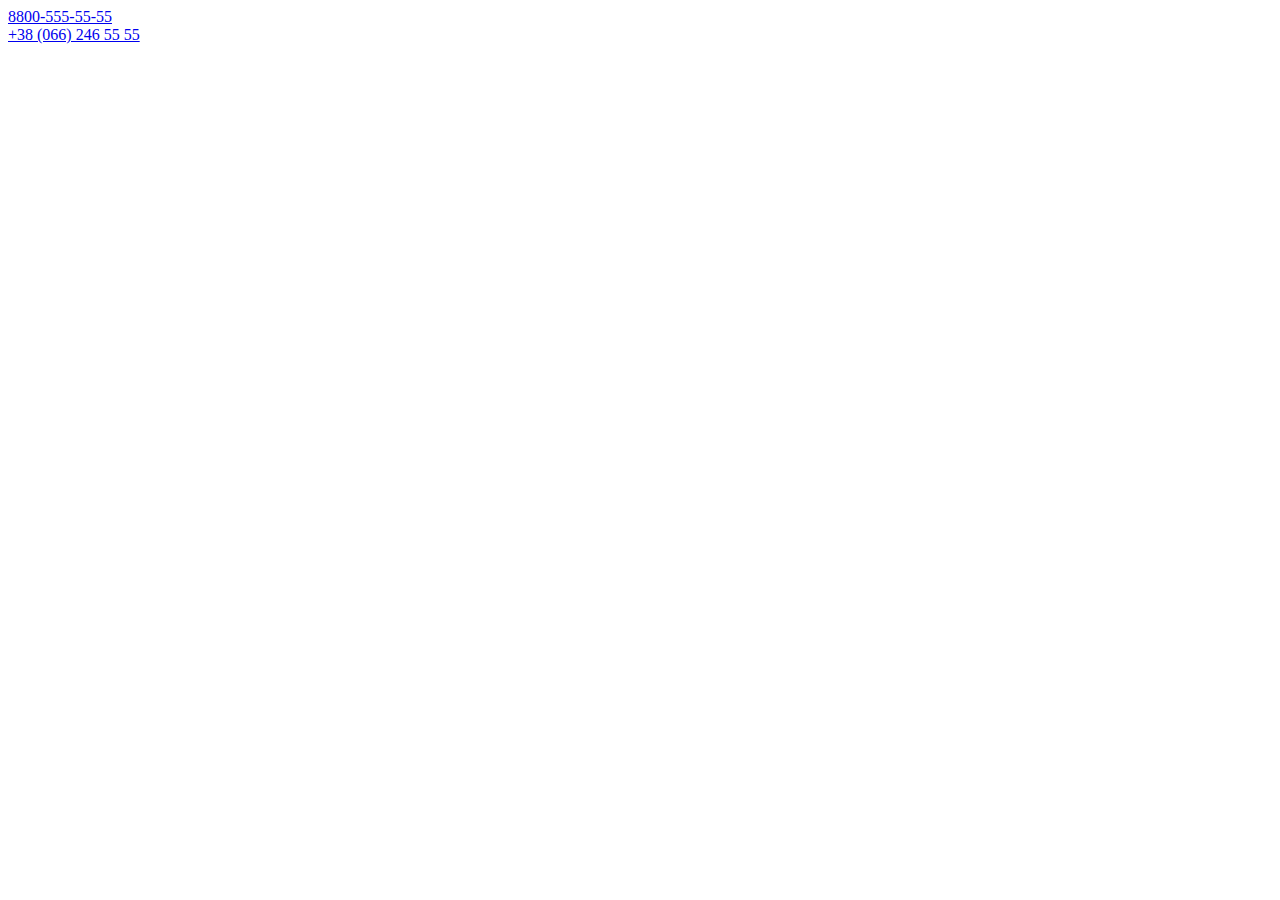
<file: examples/phone.html>
<!doctype html>
<html lang="ru">
<head>
    <meta charset="UTF-8">
    <meta name="viewport"
          content="width=device-width, user-scalable=no, initial-scale=1.0, maximum-scale=1.0, minimum-scale=1.0">
    <meta http-equiv="X-UA-Compatible" content="ie=edge">
    <title>Условие в телефоне</title>
</head>
<body>
<div class="tel">8800-555-55-55</div>
<div class="tel">+38 (066) 246 55 55</div>

<script src="../js/jquery.min.js"></script>
<script src="../js/maskform.js"></script>
<script src="../js/modules.js"></script>

</body>
</html>
</file>
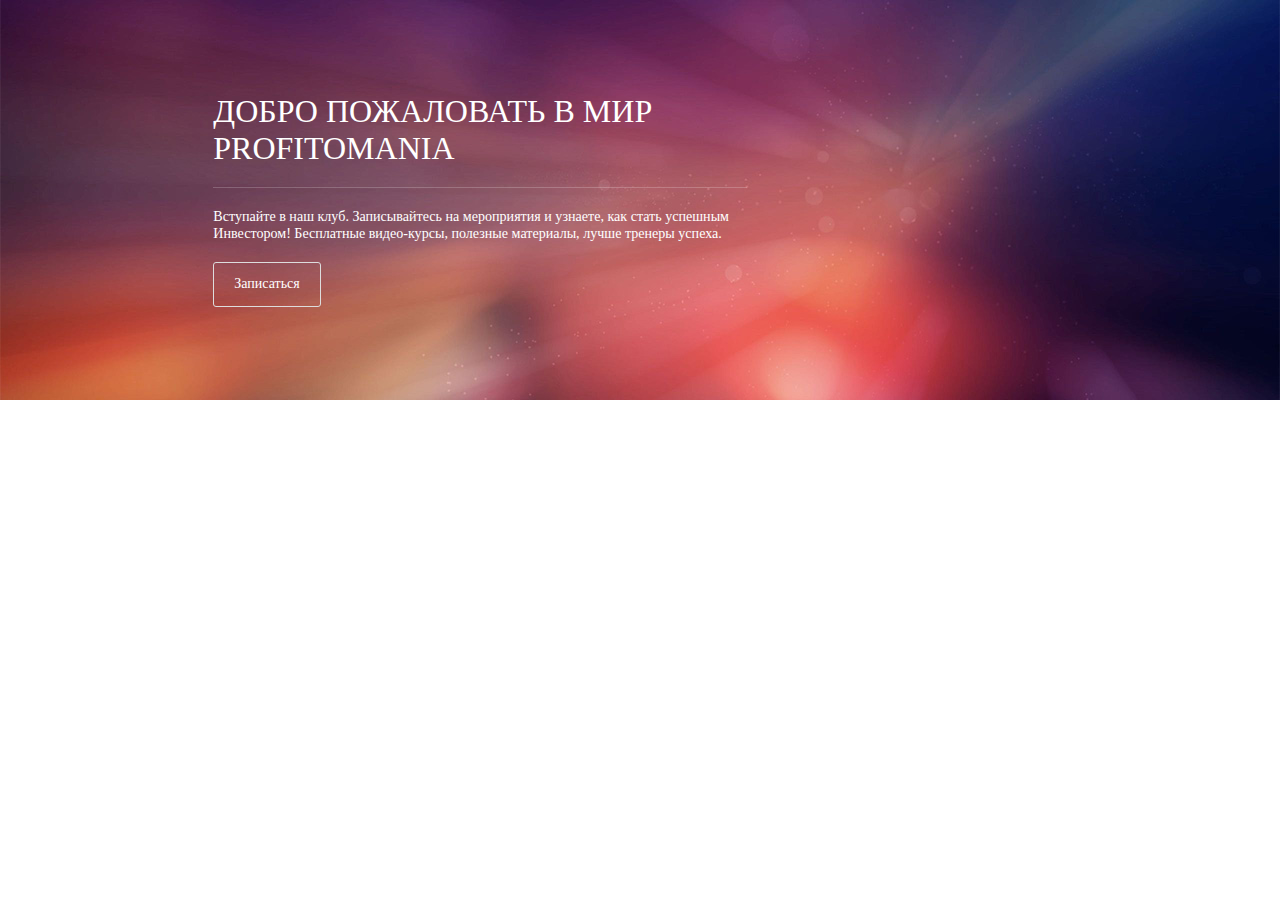
<file: examples/slider-animate.html>
<!doctype html>
<html lang="ru">
<head>
    <meta charset="UTF-8">
    <meta name="viewport"
          content="width=device-width, user-scalable=no, initial-scale=1.0, maximum-scale=1.0, minimum-scale=1.0">
    <meta http-equiv="X-UA-Compatible" content="ie=edge">
    <title>Слайдер анимация</title>
    <link rel="stylesheet" href="../css/jflex.css">
    <link rel="stylesheet" href="../css/modules.scss">
</head>
<body>
<div class="page-slideshow jslider slidex hidecontrols nopaginator clr" data-slider-effect="slidex">
    <div class="slider-content">
        <div class="pn-control m-hide" style="display: block; opacity: 0;"><a class="pn prev" href="#"></a><a
                class="pn next" href="#"></a></div>
        <div class="block block block-views" id="block-views-blocks-block-5">


            <div class="content">
                <div class="view view-blocks view-id-blocks view-display-id-block_5 view-dom-id-f9d67f67d49fa00eb91b23eb8d877553">


                    <div class="view-content">
                        <div class="views-row views-row-1 views-row-odd views-row-first">
                            <div class="slide bg-to h400 node node-slideshow"
                                 style="background-image: url('img/slide-animate/slideshowbg1.jpg'); position: absolute; top: 0px; left: 0px; display: block; z-index: 0;">
                                <span property="dc:title" content="Первый слайд" class="rdf-meta element-hidden"></span><span
                                    property="sioc:num_replies" content="0" datatype="xsd:integer"
                                    class="rdf-meta element-hidden"></span>

                                <div class="row table middle">
                                    <div class="col w2">&nbsp;</div>

                                    <div class="col w5 h400">
                                        <div class="ucase t_white bold biggest mb20"
                                        data-animation="fadeIn"
                                        >Добро пожаловать в мир
                                            ProfitoMania
                                        </div>

                                        <hr class="s_white">
                                        <div class="t_white small mb20"
                                             data-animation="slideDown"
                                             data-delay="1000"
                                             data-speed="1000"
                                        >Вступайте в наш клуб. Записывайтесь на
                                            мероприятия и узнаете, как стать успешным Инвестором! Бесплатные
                                            видео-курсы, полезные материалы, лучше тренеры успеха.
                                        </div>
                                        <a class="btn simple t_white bold">Записаться</a></div>

                                    <div class="col w5">&nbsp;</div>
                                </div>

                                <p></p>


                            </div>
                        </div>
                        <div class="views-row views-row-2 views-row-even views-row-last">
                            <div class="slide bg-to h400 node node-slideshow"
                                 style="background-image: url('img/slide-animate/slideshowbg2.jpg'); position: absolute; top: 0px; left: 0px; display: block; z-index: 1;">
                                <span property="dc:title" content="Второй слайд" class="rdf-meta element-hidden"></span><span
                                    property="sioc:num_replies" content="0" datatype="xsd:integer"
                                    class="rdf-meta element-hidden"></span>

                                <div class="row table middle">
                                    <div class="col w2">&nbsp;</div>

                                    <div class="col w5 h400">
                                        <div class="ucase t_white bold biggest mb20"
                                            data-animation="fadeOut"

                                        >Тренинги и Вебинары</div>

                                        <hr class="s_white">
                                        <div class="t_white small mb20"
                                             data-animation="slideUp"
                                             data-delay="1000"
                                             data-speed="1000"
                                        >Мы изменим ваше представление об инвестициях в
                                            Интернете. Мы передадим свой опыт и знания всем желающим.
                                        </div>
                                        <div class="t_white small mb20">Мы изменим ваше представление об инвестициях в
                                            Интернете. Мы передадим свой опыт и знания всем желающим.
                                        </div>
                                        <a class="btn simple t_white bold">Об основателях</a>

                                    </div>

                                    <div class="col w5">&nbsp;</div>
                                </div>


                            </div>
                        </div>
                    </div>


                </div>
            </div>
        </div>
    </div>
   <!-- <div class="slider-controls">
        <div class="control-slide">
            <div class="hide">0</div>
        </div>
        <div class="control-slide active">
            <div class="hide">1</div>
        </div>
    </div>-->

</div>

<!--<div class="page-slideshow jslider slidex hidecontrols nopaginator clr" data-slider-effect="slidex">
    <div class="slider-content">
        <div class="block block block-views" id="block-views-blocks-block-5">


            <div class="content">
                <div class="view view-blocks view-id-blocks view-display-id-block_5 view-dom-id-f9d67f67d49fa00eb91b23eb8d877553">


                    <div class="view-content">
                        <div class="views-row views-row-1 views-row-odd views-row-first">
                            <div class="slide bg-to h400 node node-slideshow">
                                    <span property="dc:title" content="Первый слайд"
                                          class="rdf-meta element-hidden"></span><span property="sioc:num_replies"
                                                                                       content="0"
                                                                                       datatype="xsd:integer"
                                                                                       class="rdf-meta element-hidden"></span>

                                <div class="row table middle">
                                    <div class="col w2">&nbsp;</div>

                                    <div class="col w5 h400">
                                        <div class="ucase t_white bold biggest mb20">Добро пожаловать в мир
                                            ProfitoMania
                                        </div>

                                        <hr class="s_white"/>
                                        <div class="t_white small mb20">Вступайте в наш клуб. Записывайтесь на
                                            мероприятия и узнаете, как стать успешным Инвестором! Бесплатные
                                            видео-курсы, полезные материалы, лучше тренеры успеха.
                                        </div>
                                        <a class="btn simple t_white bold">Записаться</a></div>

                                    <div class="col w5">&nbsp;</div>
                                </div>

                                <p><img class="bg" src="img/slide-animate/slideshowbg1.jpg" width="1280"
                                        height="400"/></p>


                            </div>
                        </div>
                        <div class="views-row views-row-2 views-row-even views-row-last">
                            <div class="slide bg-to h400 node node-slideshow">
                                    <span property="dc:title" content="Второй слайд"
                                          class="rdf-meta element-hidden"></span><span property="sioc:num_replies"
                                                                                       content="0"
                                                                                       datatype="xsd:integer"
                                                                                       class="rdf-meta element-hidden"></span>

                                <div class="row table middle">
                                    <div class="col w2">&nbsp;</div>

                                    <div class="col w5 h400">
                                        <div class="ucase t_white bold biggest mb20">Тренинги и Вебинары</div>

                                        <hr class="s_white"/>
                                        <div class="t_white small mb20">Мы изменим ваше представление об инвестициях
                                            в Интернете. Мы передадим свой опыт и знания всем желающим.
                                        </div>
                                        <a class="btn simple t_white bold">Об основателях</a></div>

                                    <div class="col w5">&nbsp;</div>
                                </div>
                                <img class="bg" src="img/slide-animate/slideshowbg2.jpg" width="1280"
                                     height="400"/>


                            </div>
                        </div>
                    </div>


                </div>
            </div>
        </div>
    </div>
</div>-->


<script src="../js/jquery.min.js"></script>
<script src="../js/jquery.swipe.js"></script>
<script src="../js/jslider.js"></script>
<script>


    $(document).ready(function () {

    });



</script>
</body>
</html>
</file>
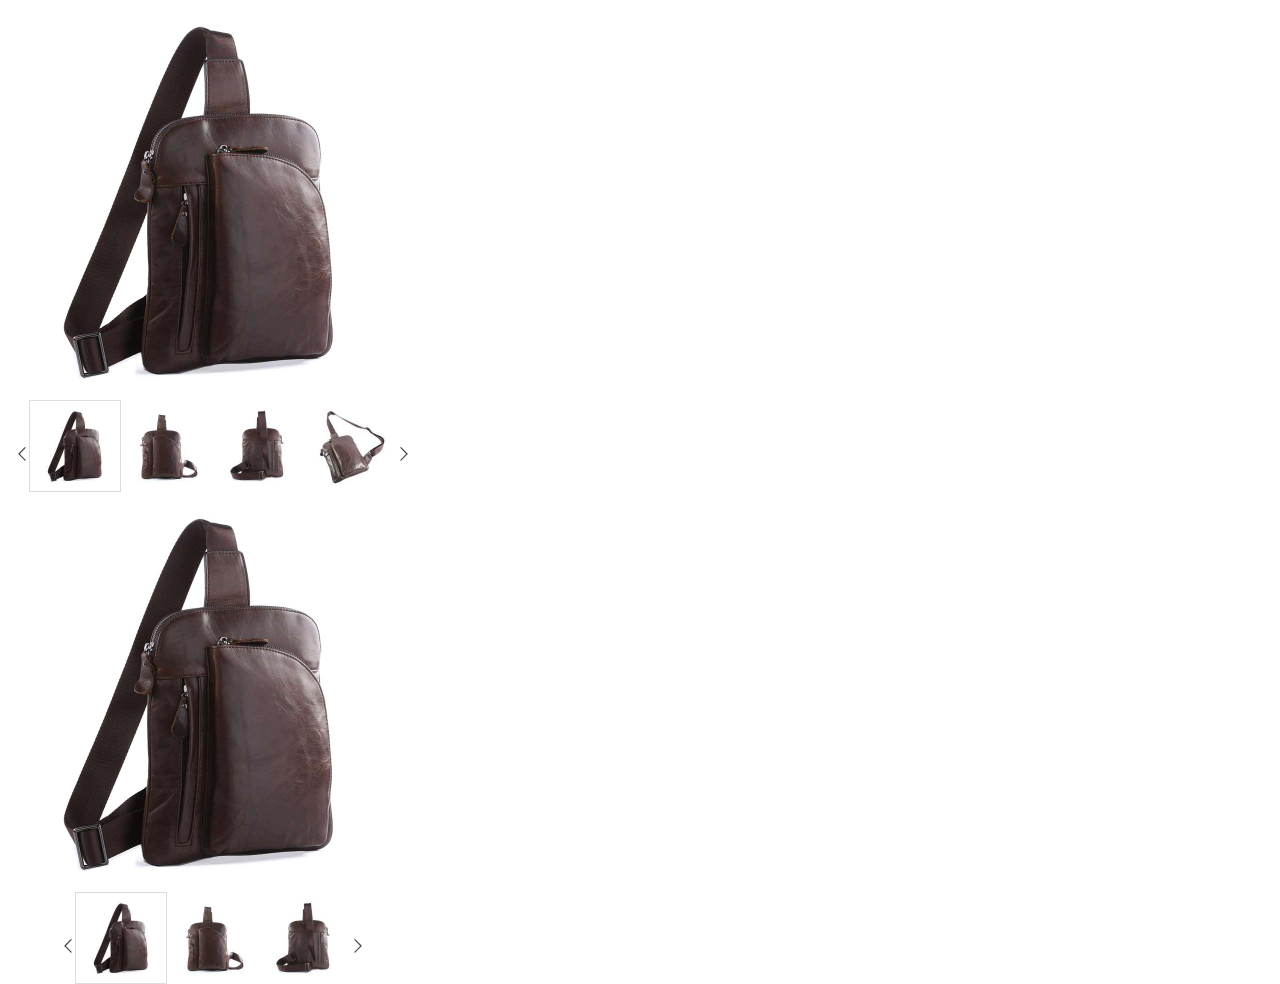
<file: examples/slider.html>
<!doctype html>
<html lang="ru">
<head>
    <meta charset="UTF-8">
    <meta name="viewport"
          content="width=device-width, user-scalable=no, initial-scale=1.0, maximum-scale=1.0, minimum-scale=1.0">
    <meta http-equiv="X-UA-Compatible" content="ie=edge">
    <title>Slider</title>
    <link rel="stylesheet" href="../fonts/icons/icons.css">
    <link rel="stylesheet" href="../fonts/icons/guide/style.css">
    <link rel="stylesheet" href="../fonts/gothampro/gothampro.css">
    <link rel="stylesheet" href="../fonts/gothampro/style.css">
    <link rel="stylesheet" href="../css/adaptive.css">
    <link rel="stylesheet" href="../css/mobile.css">
    <link rel="stylesheet" href="../css/ckeditor.css">
    <link rel="stylesheet" href="../css/jflex.css">
    <link rel="stylesheet" href="../css/modules.css">
    <!--<link rel="stylesheet" href="css/custom-jslider.css">-->
</head>
<body>

<div class="raw">
    <div class="col w4">
        <div class="page-slideshow jslider nocontrols addpreviews clr" data-slider-effect="slidex" data-slider-mode="paused"
             data-control-mode="images">
            <div class="slider-content">
                <a class="slide jbox gallery-product"
                   href="img/slides/946-1.jpg?itok=TrDpTExq">
                    <img width="400" height="400" src="img/slides/946-1.jpg?itok=TrDpTExq"/>
                    <div class="zoom hide"></div>
                    <div class="overlay hide"></div>
                </a>
                <a class="slide jbox gallery-product"
                   href="img/slides/946-2.jpg?itok=NTIraZ_d">
                    <img width="400" height="400" src="img/slides/946-2.jpg?itok=NTIraZ_d"/>
                    <div class="zoom hide"></div>
                    <div class="overlay hide"></div>
                </a>
                <a class="slide jbox gallery-product"
                   href="img/slides/946-3.jpg?itok=oqZZGZC3">
                    <img width="400" height="400" src="img/slides/946-3.jpg?itok=oqZZGZC3"/>
                    <div class="zoom hide"></div>
                    <div class="overlay hide"></div>
                </a>
                <a class="slide jbox gallery-product"
                   href="img/slides/946-4.jpg?itok=SL9TlK8w">
                    <img width="400" height="400" src="img/slides/946-4.jpg?itok=SL9TlK8w"/>
                    <div class="zoom hide"></div>
                    <div class="overlay hide"></div>
                </a>
                <a class="slide jbox gallery-product"
                   href="img/slides/946-5.jpg?itok=XV31NAhT">
                    <img width="400" height="400" src="img/slides/946-5.jpg?itok=XV31NAhT"/>
                    <div class="zoom hide"></div>
                    <div class="overlay hide"></div>
                </a>
                <a class="slide jbox gallery-product"
                   href="img/slides/946-6.jpg?itok=XjSHdDfg">
                    <img width="400" height="400" src="img/slides/946-6.jpg?itok=XjSHdDfg"/>
                    <div class="zoom hide"></div>
                    <div class="overlay hide"></div>
                </a>
                <a class="slide jbox gallery-product"
                   href="img/slides/946-7.jpg?itok=aG_Cjtte">
                    <img width="400" height="400" src="img/slides/946-7.jpg?itok=aG_Cjtte"/>
                    <div class="zoom hide"></div>
                    <div class="overlay hide"></div>
                </a>
                <a class="slide jbox gallery-product"
                   href="img/slides/946-8.jpg?itok=130p73V_">
                    <img width="400" height="400" src="img/slides/946-8.jpg?itok=130p73V_"/>
                    <div class="zoom hide"></div>
                    <div class="overlay hide"></div>
                </a>
                <a class="slide jbox gallery-product"
                   href="img/slides/946-9.jpg?itok=5rfFw97P">
                    <img width="400" height="400" src="img/slides/946-9.jpg?itok=5rfFw97P"/>
                    <div class="zoom hide"></div>
                    <div class="overlay hide"></div>
                </a>
                <a class="slide jbox gallery-product"
                   href="img/slides/946-10.jpg?itok=iBwu5nmJ">
                    <img width="400" height="400" src="img/slides/946-10.jpg?itok=iBwu5nmJ"/>
                    <div class="zoom hide"></div>
                    <div class="overlay hide"></div>
                </a>
                <a class="slide jbox gallery-product"
                   href="img/slides/946-11.jpg?itok=Mepu2b5y">
                    <img width="400" height="400" src="img/slides/946-11.jpg?itok=Mepu2b5y"/>
                    <div class="zoom hide"></div>
                    <div class="overlay hide"></div>
                </a>
            </div>
            <div class="imgpager hide">
                <img width="90" height="90" src="img/thumbs/946-1.jpg"/>
                <img width="90" height="90" src="img/thumbs/946-2.jpg"/>
                <img width="90" height="90" src="img/thumbs/946-3.jpg"/>
                <img width="90" height="90" src="img/thumbs/946-4.jpg"/>
                <img width="90" height="90" src="img/thumbs/946-5.jpg"/>
                <img width="90" height="90" src="img/thumbs/946-6.jpg"/>
                <img width="90" height="90" src="img/thumbs/946-7.jpg"/>
                <img width="90" height="90" src="img/thumbs/946-8.jpg"/>
                <img width="90" height="90" src="img/thumbs/946-9.jpg"/>
                <img width="90" height="90" src="img/thumbs/946-10.jpg"/>
                <img width="90" height="90" src="img/thumbs/946-11.jpg"/>
            </div>
        </div>
    </div>
</div>
<div class="raw">
    <div class="col w4">
        <div class="page-slideshow jslider nocontrols addpreviews clr"
             data-slider-effect="slidex"
             data-slider-mode="paused"
             data-control-mode="images"
             data-thumbsInView="3">
            <div class="slider-content">
                <a class="slide jbox gallery-product"
                   href="img/slides/946-1.jpg?itok=TrDpTExq">
                    <img width="400" height="400" src="img/slides/946-1.jpg?itok=TrDpTExq"/>
                    <div class="zoom hide"></div>
                    <div class="overlay hide"></div>
                </a>
                <a class="slide jbox gallery-product"
                   href="img/slides/946-2.jpg?itok=NTIraZ_d">
                    <img width="400" height="400" src="img/slides/946-2.jpg?itok=NTIraZ_d"/>
                    <div class="zoom hide"></div>
                    <div class="overlay hide"></div>
                </a>
                <a class="slide jbox gallery-product"
                   href="img/slides/946-3.jpg?itok=oqZZGZC3">
                    <img width="400" height="400" src="img/slides/946-3.jpg?itok=oqZZGZC3"/>
                    <div class="zoom hide"></div>
                    <div class="overlay hide"></div>
                </a>
                <a class="slide jbox gallery-product"
                   href="img/slides/946-4.jpg?itok=SL9TlK8w">
                    <img width="400" height="400" src="img/slides/946-4.jpg?itok=SL9TlK8w"/>
                    <div class="zoom hide"></div>
                    <div class="overlay hide"></div>
                </a>
                <a class="slide jbox gallery-product"
                   href="img/slides/946-5.jpg?itok=XV31NAhT">
                    <img width="400" height="400" src="img/slides/946-5.jpg?itok=XV31NAhT"/>
                    <div class="zoom hide"></div>
                    <div class="overlay hide"></div>
                </a>
                <a class="slide jbox gallery-product"
                   href="img/slides/946-6.jpg?itok=XjSHdDfg">
                    <img width="400" height="400" src="img/slides/946-6.jpg?itok=XjSHdDfg"/>
                    <div class="zoom hide"></div>
                    <div class="overlay hide"></div>
                </a>
                <a class="slide jbox gallery-product"
                   href="img/slides/946-7.jpg?itok=aG_Cjtte">
                    <img width="400" height="400" src="img/slides/946-7.jpg?itok=aG_Cjtte"/>
                    <div class="zoom hide"></div>
                    <div class="overlay hide"></div>
                </a>
                <a class="slide jbox gallery-product"
                   href="img/slides/946-8.jpg?itok=130p73V_">
                    <img width="400" height="400" src="img/slides/946-8.jpg?itok=130p73V_"/>
                    <div class="zoom hide"></div>
                    <div class="overlay hide"></div>
                </a>
                <a class="slide jbox gallery-product"
                   href="img/slides/946-9.jpg?itok=5rfFw97P">
                    <img width="400" height="400" src="img/slides/946-9.jpg?itok=5rfFw97P"/>
                    <div class="zoom hide"></div>
                    <div class="overlay hide"></div>
                </a>
                <a class="slide jbox gallery-product"
                   href="img/slides/946-10.jpg?itok=iBwu5nmJ">
                    <img width="400" height="400" src="img/slides/946-10.jpg?itok=iBwu5nmJ"/>
                    <div class="zoom hide"></div>
                    <div class="overlay hide"></div>
                </a>
                <a class="slide jbox gallery-product"
                   href="img/slides/946-11.jpg?itok=Mepu2b5y">
                    <img width="400" height="400" src="img/slides/946-11.jpg?itok=Mepu2b5y"/>
                    <div class="zoom hide"></div>
                    <div class="overlay hide"></div>
                </a>
            </div>
            <div class="imgpager hide">
                <img width="90" height="90" src="img/thumbs/946-1.jpg"/>
                <img width="90" height="90" src="img/thumbs/946-2.jpg"/>
                <img width="90" height="90" src="img/thumbs/946-3.jpg"/>
                <img width="90" height="90" src="img/thumbs/946-4.jpg"/>
                <img width="90" height="90" src="img/thumbs/946-5.jpg"/>
                <img width="90" height="90" src="img/thumbs/946-6.jpg"/>
                <img width="90" height="90" src="img/thumbs/946-7.jpg"/>
                <img width="90" height="90" src="img/thumbs/946-8.jpg"/>
                <img width="90" height="90" src="img/thumbs/946-9.jpg"/>
                <img width="90" height="90" src="img/thumbs/946-10.jpg"/>
                <img width="90" height="90" src="img/thumbs/946-11.jpg"/>
            </div>
        </div>
    </div>
</div>
<script src="../js/jquery.min.js"></script>
<!--<script src="../js/drupal.js"></script>-->
<script src="../js/compacttable.js"></script>
<script src="../js/cookie.js"></script>
<script src="../js/fancytable.js"></script>
<script src="../js/floatyclone.js"></script>
<script src="../js/hoverflow.js"></script>
<script src="../js/jbox.js"></script>
<script src="../js/jflex.js"></script>
<script src="../js/jquery.countdown.js"></script>
<script src="../js/jquery.sticky.js"></script>
<script src="../js/maskform.js"></script>
<script src="../js/mediaqueries.js"></script>
<script src="../js/mobile.js"></script>
<script src="../js/modules.js"></script>
<script src="../js/rotate.js"></script>
<script src="../js/scrolledtable.js"></script>
<script src="../js/tabs.js"></script>
<script src="../js/tipsy.js"></script>
<script src="../js/jquery.swipe.js"></script>
<script src="../js/jslider.js"></script>
<script>


    $(document).ready(function () {

    });



</script>
</body>
</html>
</file>
<file: css/jflex.css>
.hide,
.ajax-progress-throbber,
.tocollapse,
.blocks .block-title,
.menu.main .trigger,
.element-invisible,
.menu li.expanded ul {
    display: none;
}

.hidden {
    display: none!important;
}

.d-hide {
    display: none;
}

.retina {
    filter: alpha(opacity=0);
    -moz-opacity: 0;
    -khtml-opacity: 0;
    opacity: 0;
    position: absolute;
}

.retina-show {
    filter: alpha(opacity=1);
    -moz-opacity: 1;
    -khtml-opacity: 1;
    opacity: 1;
    position: relative;
}


/* base styles */

* {
    -webkit-box-sizing: border-box;
    -moz-box-sizing: border-box;
    box-sizing: border-box;
}

dl,
dt,
dd,
pre,
code,
form,
fieldset,
legend,
input,
button,
textarea,
select,
p,
blockquote,
th,
td {
    margin: 0;
    padding: 0
}

html {
    height: 100%;
}

body {
    color: #444;
    background-color: #fff;
    margin: 0;
    padding: 0;
}

body:before {
    content: "";
    height: 100%;
    float: left;
    width: 0;
    margin-top: -32767px;
}

img {
    border: 0;
    padding: 0;
    margin: 0;
}

img.bg {
    width: 100%;
    height: auto;
    position: absolute;
    z-index: 0;
    left: 0;
    top: 0;
}

.bg-to {
    background-repeat: no-repeat;
}

.bg-to.cover {
    background-size: cover;
    background-repeat: no-repeat;
}


/* also useful in mobile layouting slideshow */

.bg-to.contain {
    background-size: contain;
    background-repeat: no-repeat;
}


/* also useful in mobile layouting slideshow */

.bg-left {
    background-position: left center;
}

.bg-right {
    background-position: right center;
}

.bg-left-25 {
    background-position: 25% center;
}

.bg-right-25 {
    background-position: 25% center;
}

.bg-left-50 {
    background-position: 50% center;
}

.bg-right-50 {
    background-position: 50% center;
}

.bg-center {
    background-position: center;
}

.bg-top {
    background-position: top;
}

ol {
    margin: 5px;
    padding: 0 0 0 15px
}

ul.menu,
ul.menu li,
p,
.item-list ul li {
    margin: 0;
    padding: 0;
    text-align: inherit;
}

ul.menu li {
    list-style: none;
    list-style-image: none;
}

a {
    text-decoration: underline;
    outline: none;
}

a:hover {
    text-decoration: none;
}

a.active {
    cursor: default;
}

table {
    border-collapse: inherit;
}

form {
    position: relative;
}

p {
    margin-bottom: 10px;
}

ul li.leaf,
ul li.expanded,
.form-item,
.form-actions,
.item-list ul {
    list-style: none;
    margin: 0;
    padding: 0;
}


/* .fullpage {min-height:100%;} not works in IE */

.fullpage {
    position: relative;
    z-index: 1;
}

.fulldata {
    position: relative;
    z-index: 5;
}

footer {
    position: relative;
    z-index: 0;
}

footer:hover {
    z-index: 2;
}

.hold {
    max-width: 1280px;
    margin: 0 auto;
}

.opacity10 {
    filter: alpha(opacity=10);
    -moz-opacity: 0.1;
    -khtml-opacity: 0.1;
    opacity: 0.1;
}

.opacity20 {
    filter: alpha(opacity=20);
    -moz-opacity: 0.2;
    -khtml-opacity: 0.2;
    opacity: 0.2;
}

.opacity30 {
    filter: alpha(opacity=30);
    -moz-opacity: 0.3;
    -khtml-opacity: 0.3;
    opacity: 0.3;
}

.opacity40 {
    filter: alpha(opacity=40);
    -moz-opacity: 0.4;
    -khtml-opacity: 0.4;
    opacity: 0.4;
}

.opacity50 {
    filter: alpha(opacity=50);
    -moz-opacity: 0.5;
    -khtml-opacity: 0.5;
    opacity: 0.5;
}

.opacity60 {
    filter: alpha(opacity=60);
    -moz-opacity: 0.6;
    -khtml-opacity: 0.6;
    opacity: 0.6;
}

.opacity70 {
    filter: alpha(opacity=70);
    -moz-opacity: 0.7;
    -khtml-opacity: 0.7;
    opacity: 0.7;
}

.opacity80 {
    filter: alpha(opacity=80);
    -moz-opacity: 0.8;
    -khtml-opacity: 0.8;
    opacity: 0.8;
}

.opacity90 {
    filter: alpha(opacity=90);
    -moz-opacity: 0.9;
    -khtml-opacity: 0.9;
    opacity: 0.9;
}

/* CSS3 animations */

.trans-01 {transition: all 0.1s ease;}
.trans-02 {transition: all 0.2s ease;}
.trans-03 {transition: all 0.3s ease;}
.trans-04 {transition: all 0.4s ease;}
.trans-05 {transition: all 0.5s ease;}


/* grid system */

.row {
    display: table;
    width: 100%;
}

.row.inline {
    white-space:nowrap;
}

.table .col {
    display: table-cell;
    float: none!important;
}

.row .col {
    float: left;
    min-height: 1px;
    position: relative;
}


/* .col img {max-width:100%;} not working with retina rule */

.col.w1 {
    width: 8.333%;
}

.col.w2 {
    width: 16.666%;
}

.col.w3 {
    width: 25%;
}

.col.w4 {
    width: 33.333%;
}

.col.w5 {
    width: 41.666%;
}

.col.w6 {
    width: 50%;
}

.col.w7 {
    width: 58.333%;
}

.col.w8 {
    width: 66.666%;
}

.col.w9 {
    width: 75%;
}

.col.w10 {
    width: 83.333%;
}

.col.w11 {
    width: 91.666%;
}

.col.w12 {
    width: 100%;
}

.w10 {
    width: 10%;
}

.w20 {
    width: 20%;
}

.w30 {
    width: 30%;
}

.w33 {
    width: 33%;
}

.w40 {
    width: 40%;
}

.w50 {
    width: 50%;
}

.w60 {
    width: 60%;
}

.w70 {
    width: 70%;
}

.w80 {
    width: 80%;
}

.w90 {
    width: 90%;
}

.w100 {
    width: 100%;
}

.h10,
.h10 .col {
    height: 10px!important;
}

.h20,
.h20 .col {
    height: 20px!important;
}

.h30,
.h30 .col {
    height: 30px!important;
}

.h40,
.h40 .col {
    height: 40px!important;
}

.h50,
.h50 .col {
    height: 50px!important;
}

.h60,
.h60 .col {
    height: 60px!important;
}

.h70,
.h70 .col {
    height: 70px!important;
}

.h80,
.h80 .col {
    height: 80px!important;
}

.h90,
.h90 .col {
    height: 90px!important;
}

.h100,
.h100 .col {
    height: 100px!important;
}

.h150,
.h150 .col {
    height: 150px!important;
}

.h200,
.h200 .col {
    height: 200px!important;
}

.h250,
.h250 .col {
    height: 250px!important;
}

.h300,
.h300 .col {
    height: 300px!important;
}

.h350,
.h350 .col {
    height: 350px!important;
}

.h400,
.h400 .col {
    height: 400px!important;
}

.h450,
.h450 .col {
    height: 450px!important;
}

.h500,
.h500 .col {
    height: 500px!important;
}

.h600,
.h600 .col {
    height: 600px!important;
}

.h700,
.h700 .col {
    height: 700px!important;
}

.h800,
.h800 .col {
    height: 800px!important;
}

.h900,
.h900 .col {
    height: 900px!important;
}

.h1000,
.h1000 .col {
    height: 1000px!important;
}

.hp100 {
    height: 100%;
}


/* layout spaces - can be rewritten in other custom css */

.pad {
    padding: 20px;
}

.pad-h {
    padding-left: 20px;
    padding-right: 20px;
}

.pad-v {
    padding-top: 20px;
    padding-bottom: 20px;
}


/* layout sides */

.mainside {
    z-index: 1;
}

.leftside {
    z-index: 0;
}

.leftside:hover {
    z-index: 2;
}


/* content spaces - can't be rewritten, used for layouting content */


/* in pixels */

.pl5,
.ph5,
.p5 {
    padding-left: 5px;
}

.pl10,
.ph10,
.p10 {
    padding-left: 10px;
}

.pl15,
.ph15,
.p15 {
    padding-left: 15px;
}

.pl20,
.ph20,
.p20 {
    padding-left: 20px;
}

.pl30,
.ph30,
.p30 {
    padding-left: 30px;
}

.pl40,
.ph40,
.p40 {
    padding-left: 40px;
}

.pl50,
.ph50,
.p50 {
    padding-left: 50px;
}

.pl60,
.ph60,
.p60 {
    padding-left: 60px;
}

.pl70,
.ph70,
.p70 {
    padding-left: 70px;
}

.pl80,
.ph80,
.p80 {
    padding-left: 80px;
}

.pl90,
.ph90,
.p90 {
    padding-left: 90px;
}

.pl100,
.ph100,
.p100 {
    padding-left: 100px;
}

.pr5,
.ph5,
.p5 {
    padding-right: 5px;
}

.pr10,
.ph10,
.p10 {
    padding-right: 10px;
}

.pr15,
.ph15,
.p15 {
    padding-right: 15px;
}

.pr20,
.ph20,
.p20 {
    padding-right: 20px;
}

.pr30,
.ph30,
.p30 {
    padding-right: 30px;
}

.pr40,
.ph40,
.p40 {
    padding-right: 40px;
}

.pr50,
.ph50,
.p50 {
    padding-right: 50px;
}

.pr60,
.ph60,
.p60 {
    padding-right: 60px;
}

.pr70,
.ph70,
.p70 {
    padding-right: 70px;
}

.pr80,
.ph80,
.p80 {
    padding-right: 80px;
}

.pr90,
.ph90,
.p90 {
    padding-right: 90px;
}

.pr100,
.ph100,
.p100 {
    padding-right: 100px;
}

.pt5,
.p5,
.pv5 {
    padding-top: 5px;
}

.pt10,
.p10,
.pv10 {
    padding-top: 10px;
}

.pt15,
.p15,
.pv15 {
    padding-top: 15px;
}

.pt20,
.p20,
.pv20 {
    padding-top: 20px;
}

.pt30,
.p30,
.pv30 {
    padding-top: 30px;
}

.pt40,
.p40,
.pv40 {
    padding-top: 40px;
}

.pt50,
.p50,
.pv50 {
    padding-top: 50px;
}

.pt60,
.p60,
.pv60 {
    padding-top: 60px;
}

.pt70,
.p70,
.pv70 {
    padding-top: 70px;
}

.pt80,
.p80,
.pv80 {
    padding-top: 80px;
}

.pt90,
.p90,
.pv90 {
    padding-top: 90px;
}

.pt100,
.p100,
.pv100 {
    padding-top: 100px;
}

.pb5,
.p5,
.pv5 {
    padding-bottom: 5px;
}

.pb10,
.p10,
.pv10 {
    padding-bottom: 10px;
}

.pb15,
.p15,
.pv15 {
    padding-bottom: 15px;
}

.pb20,
.p20,
.pv20 {
    padding-bottom: 20px;
}

.pb30,
.p30,
.pv30 {
    padding-bottom: 30px;
}

.pb40,
.p40,
.pv40 {
    padding-bottom: 40px;
}

.pb50,
.p50,
.pv50 {
    padding-bottom: 50px;
}

.pb60,
.p60,
.pv60 {
    padding-bottom: 60px;
}

.pb70,
.p70,
.pv70 {
    padding-bottom: 70px;
}

.pb80,
.p80,
.pv80 {
    padding-bottom: 80px;
}

.pb90,
.p90,
.pv90 {
    padding-bottom: 90px;
}

.pb100,
.p100,
.pv100 {
    padding-bottom: 100px;
}

.ml5,
.mh5,
.mm5 {
    margin-left: 5px;
}

.ml10,
.mh10,
.mm10 {
    margin-left: 10px;
}

.ml15,
.mh15,
.mm15 {
    margin-left: 15px;
}

.ml20,
.mh20,
.mm20 {
    margin-left: 20px;
}

.ml30,
.mh30,
.mm30 {
    margin-left: 30px;
}

.ml40,
.mh40,
.mm40 {
    margin-left: 30px;
}

.ml50,
.mh50,
.mm50 {
    margin-left: 50px;
}

.ml60,
.mh60,
.mm60 {
    margin-left: 60px;
}

.ml70,
.mh70,
.mm70 {
    margin-left: 70px;
}

.ml80,
.mh80,
.mm80 {
    margin-left: 80px;
}

.ml90,
.mh90,
.mm90 {
    margin-left: 90px;
}

.ml100,
.mh100,
.mm100 {
    margin-left: 100px;
}

.mr5,
.mh5,
.mm5 {
    margin-right: 5px;
}

.mr10,
.mh10,
.mm10 {
    margin-right: 10px;
}

.mr15,
.mh15,
.mm15 {
    margin-right: 15px;
}

.mr20,
.mh20,
.mm20 {
    margin-right: 20px;
}

.mr30,
.mh30,
.mm30 {
    margin-right: 30px;
}

.mr40,
.mh40,
.mm40 {
    margin-right: 40px;
}

.mr50,
.mh50,
.mm50 {
    margin-right: 50px;
}

.mr60,
.mh60,
.mm60 {
    margin-right: 60px;
}

.mr70,
.mh70,
.mm70 {
    margin-right: 70px;
}

.mr80,
.mh80,
.mm80 {
    margin-right: 80px;
}

.mr90,
.mh90,
.mm90 {
    margin-right: 90px;
}

.mr100,
.mh100,
.mm100 {
    margin-right: 100px;
}

.mt5,
.mm5,
.mv5 {
    margin-top: 5px;
}

.mt10,
.mm10,
.mv10 {
    margin-top: 10px;
}

.mt15,
.mm15,
.mv15 {
    margin-top: 15px;
}

.mt20,
.mm20,
.mv20 {
    margin-top: 20px;
}

.mt30,
.mm30,
.mv30 {
    margin-top: 30px;
}

.mt40,
.mm40,
.mv40 {
    margin-top: 40px;
}

.mt50,
.mm50,
.mv50 {
    margin-top: 50px;
}

.mt60,
.mm60,
.mv60 {
    margin-top: 60px;
}

.mt70,
.mm70,
.mv70 {
    margin-top: 70px;
}

.mt80,
.mm80,
.mv80 {
    margin-top: 80px;
}

.mt90,
.mm90,
.mv90 {
    margin-top: 90px;
}

.mt100,
.mm100,
.mv100 {
    margin-top: 100px;
}

.mb5,
.mm5,
.mv5 {
    margin-bottom: 5px;
}

.mb10,
.mm10,
.mv10 {
    margin-bottom: 10px;
}

.mb15,
.mm15,
.mv15 {
    margin-bottom: 15px;
}

.mb20,
.mm20,
.mv20 {
    margin-bottom: 20px;
}

.mb30,
.mm30,
.mv30 {
    margin-bottom: 30px;
}

.mb40,
.mm40,
.mv40 {
    margin-bottom: 40px;
}

.mb50,
.mm50,
.mv50 {
    margin-bottom: 50px;
}

.mb60,
.mm60,
.mv60 {
    margin-bottom: 60px;
}

.mb70,
.mm70,
.mv70 {
    margin-bottom: 70px;
}

.mb80,
.mm80,
.mv80 {
    margin-bottom: 80px;
}

.mb90,
.mm90,
.mv90 {
    margin-bottom: 90px;
}

.mb100,
.mm100,
.mv100 {
    margin-bottom: 100px;
}


/* in percents */

.ppl5,
.pph5,
.pp5 {
    padding-left: 5%;
}

.ppl10,
.pph10,
.pp10 {
    padding-left: 10%;
}

.ppl15,
.pph15,
.pp15 {
    padding-left: 15%;
}

.ppl20,
.pph20,
.pp20 {
    padding-left: 20%;
}

.ppl30,
.pph30,
.pp30 {
    padding-left: 30%;
}

.ppl40,
.pph40,
.pp40 {
    padding-left: 30%;
}

.ppl50,
.pph50,
.pp50 {
    padding-left: 50%;
}

.ppl60,
.pph60,
.pp60 {
    padding-left: 60%;
}

.ppl70,
.pph70,
.pp70 {
    padding-left: 70%;
}

.ppl80,
.pph80,
.pp80 {
    padding-left: 80%;
}

.ppl90,
.pph90,
.pp90 {
    padding-left: 90%;
}

.ppl100,
.pph100,
.pp100 {
    padding-left: 100%;
}

.ppr5,
.pph5,
.pp5 {
    padding-right: 5%;
}

.ppr10,
.pph10,
.pp10 {
    padding-right: 10%;
}

.ppr15,
.pph15,
.pp15 {
    padding-right: 15%;
}

.ppr20,
.pph20,
.pp20 {
    padding-right: 20%;
}

.ppr30,
.pph30,
.pp30 {
    padding-right: 30%;
}

.ppr40,
.pph40,
.pp40 {
    padding-right: 40%;
}

.ppr50,
.pph50,
.pp50 {
    padding-right: 50%;
}

.ppr60,
.pph60,
.pp60 {
    padding-right: 60%;
}

.ppr70,
.pph70,
.pp70 {
    padding-right: 70%;
}

.ppr80,
.pph80,
.pp80 {
    padding-right: 80%;
}

.ppr90,
.pph90,
.pp90 {
    padding-right: 90%;
}

.ppr100,
.pph100,
.pp100 {
    padding-right: 100%;
}

.ppt5,
.pp5,
.ppv5 {
    padding-top: 5%;
}

.ppt10,
.pp10,
.ppv10 {
    padding-top: 10%;
}

.ppt15,
.pp15,
.ppv15 {
    padding-top: 15%;
}

.ppt20,
.pp20,
.ppv20 {
    padding-top: 20%;
}

.ppt30,
.pp30,
.ppv30 {
    padding-top: 30%;
}

.ppt40,
.pp40,
.ppv40 {
    padding-top: 40%;
}

.ppt50,
.pp50,
.ppv50 {
    padding-top: 50%;
}

.ppt60,
.pp60,
.ppv60 {
    padding-top: 60%;
}

.ppt70,
.pp70,
.ppv70 {
    padding-top: 70%;
}

.ppt80,
.pp80,
.ppv80 {
    padding-top: 80%;
}

.ppt90,
.pp90,
.ppv90 {
    padding-top: 90%;
}

.ppt100,
.pp100,
.ppv100 {
    padding-top: 100%;
}

.ppb5,
.pp5,
.ppv5 {
    padding-bottom: 5%;
}

.ppb10,
.pp10,
.ppv10 {
    padding-bottom: 10%;
}

.ppb15,
.pp15,
.ppv15 {
    padding-bottom: 15%;
}

.ppb20,
.pp20,
.ppv20 {
    padding-bottom: 20%;
}

.ppb30,
.pp30,
.ppv30 {
    padding-bottom: 30%;
}

.ppb40,
.pp40,
.ppv40 {
    padding-bottom: 40%;
}

.ppb50,
.pp50,
.ppv50 {
    padding-bottom: 50%;
}

.ppb60,
.pp60,
.ppv60 {
    padding-bottom: 60%;
}

.ppb70,
.pp70,
.ppv70 {
    padding-bottom: 70%;
}

.ppb80,
.pp80,
.ppv80 {
    padding-bottom: 80%;
}

.ppb90,
.pp90,
.ppv90 {
    padding-bottom: 90%;
}

.ppb100,
.pp100,
.ppv100 {
    padding-bottom: 100%;
}

.mpl5,
.mph5,
.mp5 {
    margin-left: 5%;
}

.mpl10,
.mph10,
.mp10 {
    margin-left: 10%;
}

.mpl15,
.mph15,
.mp15 {
    margin-left: 15%;
}

.mpl20,
.mph20,
.mp20 {
    margin-left: 20%;
}

.mpl30,
.mph30,
.mp30 {
    margin-left: 30%;
}

.mpl40,
.mph40,
.mp40 {
    margin-left: 40%;
}

.mpl50,
.mph50,
.mp50 {
    margin-left: 50%;
}

.mpl60,
.mph60,
.mp60 {
    margin-left: 60%;
}

.mpl70,
.mph70,
.mp70 {
    margin-left: 70%;
}

.mpl80,
.mph80,
.mp80 {
    margin-left: 80%;
}

.mpl90,
.mph90,
.mp90 {
    margin-left: 90%;
}

.mpl100,
.mph100,
.mp100 {
    margin-left: 100%;
}

.mpr5,
.mph5,
.mp5 {
    margin-right: 5%;
}

.mpr10,
.mph10,
.mp10 {
    margin-right: 10%;
}

.mpr15,
.mph15,
.mp15 {
    margin-right: 15%;
}

.mpr20,
.mph20,
.mp20 {
    margin-right: 20%;
}

.mpr30,
.mph30,
.mp30 {
    margin-right: 30%;
}

.mpr40,
.mph40,
.mp40 {
    margin-right: 40%;
}

.mpr50,
.mph50,
.mp50 {
    margin-right: 50%;
}

.mpr60,
.mph60,
.mp60 {
    margin-right: 60%;
}

.mpr70,
.mph70,
.mp70 {
    margin-right: 70%;
}

.mpr80,
.mph80,
.mp80 {
    margin-right: 80%;
}

.mpr90,
.mph90,
.mp90 {
    margin-right: 90%;
}

.mpr100,
.mph100,
.mp100 {
    margin-right: 100%;
}

.mpt5,
.mp5,
.mpv5 {
    margin-top: 5%;
}

.mpt10,
.mp10,
.mpv10 {
    margin-top: 10%;
}

.mpt15,
.mp15,
.mpv15 {
    margin-top: 15%;
}

.mpt20,
.mp20,
.mpv20 {
    margin-top: 20%;
}

.mpt30,
.mp30,
.mpv30 {
    margin-top: 30%;
}

.mpt40,
.mp40,
.mpv40 {
    margin-top: 40%;
}

.mpt50,
.mp50,
.mpv50 {
    margin-top: 50%;
}

.mpt60,
.mp60,
.mpv60 {
    margin-top: 60%;
}

.mpt70,
.mp70,
.mpv70 {
    margin-top: 70%;
}

.mpt80,
.mp80,
.mpv80 {
    margin-top: 80%;
}

.mpt90,
.mp90,
.mpv90 {
    margin-top: 90%;
}

.mpt100,
.mp100,
.mpv100 {
    margin-top: 100%;
}

.mpb5,
.mp5,
.mpv5 {
    margin-bottom: 5%;
}

.mpb10,
.mp10,
.mpv10 {
    margin-bottom: 10%;
}

.mpb15,
.mp15,
.mpv15 {
    margin-bottom: 15%;
}

.mpb20,
.mp20,
.mpv20 {
    margin-bottom: 20%;
}

.mpb30,
.mp30,
.mpv30 {
    margin-bottom: 30%;
}

.mpb40,
.mp40,
.mpv40 {
    margin-bottom: 40%;
}

.mpb50,
.mp50,
.mpv50 {
    margin-bottom: 50%;
}

.mpb60,
.mp60,
.mpv60 {
    margin-bottom: 60%;
}

.mpb70,
.mp70,
.mpv70 {
    margin-bottom: 70%;
}

.mpb80,
.mp80,
.mpv80 {
    margin-bottom: 80%;
}

.mpb90,
.mp90,
.mpv90 {
    margin-bottom: 90%;
}

.mpb100,
.mp100,
.mpv100 {
    margin-bottom: 100%;
}

/* line-height */

.lh20 {line-height:20px;}
.lh25 {line-height:25px;}


/* aligns */

.middle,
.middle .col {
    vertical-align: middle;
}

.center {
    text-align: center;
}

.centrify {
    margin-left: auto!important;
    margin-right: auto!important;
}

.right {
    text-align: right;
}

.left {
    text-align: left;
}

.fl {
    float: left;
}

.fr {
    float: right;
}

.inl {
    display: inline;
}

.inlb {
    display: inline-block;
}

.crossline {text-decoration:line-through;}

.noborder td,
.noborder tbody {
    border: none!important;
    table-layout: inherit!important;
}

.valign-t td {
    vertical-align: top;
}

.clr,
.tab-page {
    clear: both;
}

.clear {
    clear: both;
    overflow: hidden;
}

.overflow {
    overflow: hidden;
}

.over {
    position: relative;
    z-index: 999;
}

.rel {
    position: relative;
}

.ucase {
    text-transform: uppercase;
}
.lcase {
    text-transform: lowercase;
}

.small,
.description {
    font-size: 88%!important;
}

.smaller {
    font-size: 80%!important;
}

.smallest {
    font-size: 70%!important;
}

.micro {
    font-size: 60%!important;
}

.big {
    font-size: 130%!important;
}

.bigger {
    font-size: 170%!important;
}

.biggest {
    font-size: 200%!important;
}

.description {
    color: #777;
    clear: none!important;
}

.description ul {
    margin-top: 0;
    margin-bottom: 0;
    padding-left: 10px;
}

.over {
    position: relative;
    z-index: 1;
}

h1,
h2,
h3,
h4,
h5,
h6 {
    font-weight: normal;
    margin-bottom: 20px;
}

h1 {
    font-size: 36px;
}

h2 {
    font-size: 32px;
}

h3 {
    font-size: 28px;
}

h4 {
    font-size: 24px;
}

h5 {
    font-size: 22px;
}

h6 {
    font-size: 18px;
}


/* .title {font-family:'gothamprobold';} change the font logic
.subtitle {font-family:'gothamproreg';} */

hr {
    border: none;
    height: 1px;
    background-color: rgba(0, 0, 0, 0.2);
    margin: 20px 0;
}

hr.s_white {
    background-color: rgba(255, 255, 255, 0.2);
}

hr.s_grey {
    background-color: rgba(0, 0, 0, 0.1);
}



/* strong {font-weight:normal; font-family:'gothamprobold';} */

.circle {
    border-radius: 500px;
}

.r-3 {
    border-radius: 3px;
}

.r-5 {
    border-radius: 5px;
}

.r-10 {
    border-radius: 10px;
}

label,
.field-label {
    font-weight: normal!important;
}

.tel {
    border-bottom: 1px dashed rgba(0, 0, 0, 0.2);
}

.telline .tel {
    border-bottom: none;
}


/* content color styling */

.t_white,
.t_white a {
    color: #fff!important;
}

.t_grey,
.t_grey a {
    color: #aaa;
}

.t_grey a:hover {
    color: #777;
}

.t_grey a.active {
    text-decoration: none;
    color: #555;
}

.t_dark-grey,
.t_dark-grey a {
    color: #777;
}

.t_dark-grey a:hover {
    color: #444;
}

.t_orange,
.t_orange a {
    color: #eba900;
}

.t_dark-orange,
.t_dark-orange a {
    color: #ff860e;
}

.t_blue,
.t_blue a {
    color: #2888aa;
}

.t_red,
.t_red a {
    color: #d81f44;
}

.t_black,
.t_black a {
    color: #333;
}

.bg_light-grey, .bg-light-grey {
    background-color: #f5f5f5;
}

.bg_grey, .bg-grey {
    background-color: #eee;
}

.bg_dark-grey, .bg-dark-grey {
    background-color: #444;
}

.bg_black, .bg-black {
    background-color: #222;
}

.bg_orange, .bg-orange {
    background-color: #eba900;
}

.bg_dark-orange, .bg-dark-orange {
    background-color: #ff860e;
}

.bg_blue, .bg-blue {
    background-color: #2888aa;
}

.bg_red, .bg-red {
    background-color: #c60c30;
}

.bg_white, .bg-white {
    background-color: #fff;
}


/* borders styling */

.brd {
    border: 1px solid;
}

.brd.t {
    border: none;
    border-top: 1px solid;
}

.brd.b {
    border: none;
    border-bottom: 1px solid;
}

.brd.l {
    border: none;
    border-left: 1px solid;
}

.brd.r {
    border: none;
    border-right: 1px solid;
}

.brd.s_light-grey {
    border-color: rgba(0, 0, 0, 0.07);
}

.brd.s_grey {
    border-color: rgba(0, 0, 0, 0.14);
}

.brd.s_dark-grey {
    border-color: rgba(0, 0, 0, 0.2);
}

.brd.s_blue {
    border-color: rgba(40, 136, 170, 0.8);
}

.brd.s_white {
    border-color: rgba(255, 255, 255, 0.8);
}

.brd.s_light-white {
    border-color: rgba(255, 255, 255, 0.2);
}

.brd.s_5 {border-width:5px;}
.brd.s_10 {border-width:10px;}

/* buttons */

.btn,
input[type="submit"] {
    padding: 0 20px;
    height: 45px;
    line-height: 42px;
    text-decoration: none;
    border: 0;
    border-radius: 3px;
    outline: none;
    font-size: 14px;
    cursor: pointer;
    border: none;
    -webkit-appearance: none;
    display: table;
    white-space: nowrap;
    border-color: #aaa;
    color: #555;
    background-color: #aaa;
    box-shadow: 0 -2px 0 0 #bbb inset;
    color: #444;
    box-shadow: 0 -2px 0 0 #ccc inset;
    /* font-family:'gothamprobold'; */
}

.btn:hover,
input[type="submit"]:hover {
    background: -moz-linear-gradient(top, #eee 1%, #ddd 99%);
    background: -webkit-gradient(linear, left top, left bottom, color-stop(1%, #eee), color-stop(99%, #ddd));
    background: -webkit-linear-gradient(top, #eee 1%, #ddd 99%);
    background: -o-linear-gradient(top, #eee 1%, #ddd 99%);
    background: -ms-linear-gradient(top, #eee 1%, #ddd 99%);
    background: linear-gradient(to bottom, #eee 1%, #ddd 99%);
    filter: progid: DXImageTransform.Microsoft.gradient(startColorstr='#eee', endColorstr='#ddd', GradientType=0);
}

.btn,
.menu.main.s_grey a,
input[type="submit"] {
    background-color: #aaa;
    background: -moz-linear-gradient(top, #e5e5e5 1%, #d5d5d5 99%);
    background: -webkit-gradient(linear, left top, left bottom, color-stop(1%, #e5e5e5), color-stop(99%, #d5d5d5));
    background: -webkit-linear-gradient(top, #e5e5e5 1%, #d5d5d5 99%);
    background: -o-linear-gradient(top, #e5e5e5 1%, #d5d5d5 99%);
    background: -ms-linear-gradient(top, #e5e5e5 1%, #d5d5d5 99%);
    background: linear-gradient(to bottom, #e5e5e5 1%, #d5d5d5 99%);
    filter: progid: DXImageTransform.Microsoft.gradient(startColorstr='#e5e5e5', endColorstr='#d5d5d5', GradientType=0);
}

.btn.s_blue,
.webform-submit,
#edit-continue {
    color: #fff!important;
    text-shadow: 1px 1px 0 rgba(0, 0, 0, 0.1);
    background: -moz-linear-gradient(top, #2888aa 1%, #2d6b81 99%);
    background: -webkit-gradient(linear, left top, left bottom, color-stop(1%, #2888aa), color-stop(99%, #2d6b81));
    background: -webkit-linear-gradient(top, #2888aa 1%, #2d6b81 99%);
    background: -o-linear-gradient(top, #2888aa 1%, #2d6b81 99%);
    background: -ms-linear-gradient(top, #2888aa 1%, #2d6b81 99%);
    background: linear-gradient(to bottom, #2888aa 1%, #2d6b81 99%);
    filter: progid: DXImageTransform.Microsoft.gradient(startColorstr='#2888aa', endColorstr='#2d6b81', GradientType=0);
    box-shadow: 0 -2px 0 0 #135c77 inset;
}

.btn.s_blue:hover,
.webform-submit:hover,
#edit-continue:hover {
    color: #fff!important;
    background: -moz-linear-gradient(top, #2f8fb1 1%, #316e84 99%);
    background: -webkit-gradient(linear, left top, left bottom, color-stop(1%, #2f8fb1), color-stop(99%, #316e84));
    background: -webkit-linear-gradient(top, #2f8fb1 1%, #316e84 99%);
    background: -o-linear-gradient(top, #2f8fb1 1%, #316e84 99%);
    background: -ms-linear-gradient(top, #2f8fb1 1%, #316e84 99%);
    background: linear-gradient(to bottom, #2f8fb1 1%, #316e84 99%);
    filter: progid: DXImageTransform.Microsoft.gradient(startColorstr='#2f8fb1', endColorstr='#316e84', GradientType=0);
    box-shadow: 0 -2px 0 0 #16617c inset;
}

.btn.s_orange,
#edit-continue,
.node-add-to-cart,
.incart input {
    color: #fff!important;
    text-shadow: 1px 1px 0 rgba(0, 0, 0, 0.2);
    background: #ff860e;
    background: -moz-linear-gradient(top, #edaa00 1%, #ff860e 99%);
    background: -webkit-gradient(linear, left top, left bottom, color-stop(1%, #ff860e), color-stop(99%, #ff860e));
    background: -webkit-linear-gradient(top, #edaa00 1%, #ff860e 99%);
    background: -o-linear-gradient(top, #edaa00 1%, #ff860e 99%);
    background: -ms-linear-gradient(top, #edaa00 1%, #ff860e 99%);
    background: linear-gradient(to bottom, #edaa00 1%, #ff860e 99%);
    filter: progid: DXImageTransform.Microsoft.gradient(startColorstr='#edaa00', endColorstr='#ff860e', GradientType=0);
    box-shadow: 0 -2px 0 0 #ff6200 inset;
    text-shadow: none;
}

.btn.s_orange:hover,
#edit-continue:hover,
.node-add-to-cart:hover,
.incart input:hover {
    background: #ff8c19;
    background: -moz-linear-gradient(top, #ffb700 1%, #ff8c19 99%);
    background: -webkit-gradient(linear, left top, left bottom, color-stop(1%, #ff8c19), color-stop(99%, #ff8c19));
    background: -webkit-linear-gradient(top, #ffb700 1%, #ff8c19 99%);
    background: -o-linear-gradient(top, #ffb700 1%, #ff8c19 99%);
    background: -ms-linear-gradient(top, #ffb700 1%, #ff8c19 99%);
    background: linear-gradient(to bottom, #ffb700 1%, #ff8c19 99%);
    filter: progid: DXImageTransform.Microsoft.gradient(startColorstr='#ffb700', endColorstr='#ff8c19', GradientType=0);
    box-shadow: 0 -2px 0 0 #ff6e13 inset;
}

.btn.s_red,
.menu.main.s_red a {
    color: #fff!important;
    text-shadow: 1px 1px 0 rgba(0, 0, 0, 0.1);
    background: #c60c30;
    background: -moz-linear-gradient(top, #d81f44 1%, #c60c30 99%);
    background: -webkit-gradient(linear, left top, left bottom, color-stop(1%, #c60c30), color-stop(99%, #c60c30));
    background: -webkit-linear-gradient(top, #d81f44 1%, #c60c30 99%);
    background: -o-linear-gradient(top, #d81f44 1%, #c60c30 99%);
    background: -ms-linear-gradient(top, #d81f44 1%, #c60c30 99%);
    background: linear-gradient(to bottom, #d81f44 1%, #c60c30 99%);
    filter: progid: DXImageTransform.Microsoft.gradient(startColorstr='#d81f44', endColorstr='#c60c30', GradientType=0);
    box-shadow: 0 -2px 0 0 #a90a29 inset;
}

.btn.s_red:hover {
    text-shadow: 1px 1px 0 rgba(0, 0, 0, 0.1);
    background: #c60c30;
    background: -moz-linear-gradient(top, #de2b4f 1%, #ca1538 99%);
    background: -webkit-gradient(linear, left top, left bottom, color-stop(1%, #ca1538), color-stop(99%, #ca1538));
    background: -webkit-linear-gradient(top, #de2b4f 1%, #ca1538 99%);
    background: -o-linear-gradient(top, #de2b4f 1%, #ca1538 99%);
    background: -ms-linear-gradient(top, #de2b4f 1%, #ca1538 99%);
    background: linear-gradient(to bottom, #de2b4f 1%, #ca1538 99%);
    filter: progid: DXImageTransform.Microsoft.gradient(startColorstr='#de2b4f', endColorstr='#ca1538', GradientType=0);
    box-shadow: 0 -2px 0 0 #a90a29 inset;
}

.btn.s_black {
    color: #fff!important;
    text-shadow: 1px 1px 0 rgba(0, 0, 0, 0.1);
    background: #222;
    background: -moz-linear-gradient(top, #333 1%, #222 99%);
    background: -webkit-gradient(linear, left top, left bottom, color-stop(1%, #222), color-stop(99%, #222));
    background: -webkit-linear-gradient(top, #333 1%, #222 99%);
    background: -o-linear-gradient(top, #333 1%, #222 99%);
    background: -ms-linear-gradient(top, #333 1%, #222 99%);
    background: linear-gradient(to bottom, #333 1%, #222 99%);
    filter: progid: DXImageTransform.Microsoft.gradient(startColorstr='#333', endColorstr='#222', GradientType=0);
    box-shadow: 0 -2px 0 0 #000 inset;
}

.btn.s_black:hover {
    text-shadow: 1px 1px 0 rgba(0, 0, 0, 0.1);
    background: #c60c30;
    background: -moz-linear-gradient(top, #444 1%, #333 99%);
    background: -webkit-gradient(linear, left top, left bottom, color-stop(1%, #333), color-stop(99%, #333));
    background: -webkit-linear-gradient(top, #444 1%, #333 99%);
    background: -o-linear-gradient(top, #444 1%, #333 99%);
    background: -ms-linear-gradient(top, #444 1%, #333 99%);
    background: linear-gradient(to bottom, #444 1%, #333 99%);
    filter: progid: DXImageTransform.Microsoft.gradient(startColorstr='#444', endColorstr='#333', GradientType=0);
    box-shadow: 0 -2px 0 0 #222 inset;
}

.btn.small {
    display: inline-block;
    height: 28px;
    line-height: 27px;
    font-size: 12px!important;
    box-shadow: none;
}

.btn.small:hover {
    box-shadow: none;
}

.btn.simple {
    border: 1px solid #ddd;
    background: transparent;
    box-shadow: none;
}

.btn.simple:hover {
    border-color: #ccc;
}

.btn.rounded {
    border-radius: 100px;
}

.incart input.already,
.incart input.already:hover {
    background-color: #aaa;
    cursor: default;
}


/* input text */

input[type="text"],
input[type="password"] {
    border: 1px solid #ddd;
    border-radius: 3px;
    height: 30px;
    line-height: 30px;
    padding: 0 5px;
    background-color: #fff;
    transition: border-color 0.1s ease;
}

input[type="text"]:focus,
textarea:focus {
    border-color: #aaa;
}

textarea {
    border: 1px solid #ddd;
    border-radius: 3px;
    padding: 5px;
    transition: border-color 0.1s ease;
}

select {
    height: 24px;
    line-height: 24px;
}

.icon {position:relative;}

.icon:before,
.icon:after {
    font-family: 'icons';
    position:absolute;
    left:0;
    top:0;
}

.collapse {
    text-decoration: none;
    border-bottom: 1px dashed #777;
    color: #777;
    display: inline;
    cursor: pointer;
}

.collapse:hover {
    color: #333;
}

.tocollapse {
    margin: 10px 0;
    clear: both;
}

.tocollapse.active {
    display: block;
}

.shadow {
    box-shadow: 0 3px 15px rgba(0, 0, 0, 0.15);
    position:relative;
}

.shadow-b {
    box-shadow: 0 13px 10px rgba(0, 0, 0, 0.13);
    position:relative;
}

.shadow-s {
    box-shadow: 0 10px 10px rgba(0, 0, 0, 0.10);
    position:relative;
}

.attention {
    padding: 20px;
    background-color: #f8fff0;
    border: 1px solid #be7!important;
    font-size: 14px;
}


/* menu */

.menu.hide-title .block-title {
    display: none;
}

.menu.main {
    position: relative;
    z-index: 1;
}

.menu.main a,
.menu.main span {
    display: block;
    font-size: 14px;
}

.menu.main .expanded span {
    cursor: pointer;
}

.menu.main a.active-trail {
    text-decoration: none;
    color: #444;
    cursor: default;
    z-index: 1;
}

.menu .named {
    position: relative;
}

.menu .named i {
    font-style: normal;
    font-size: 10px;
    position: absolute;
    top: -5px;
    left: 70%;
    line-height: normal;
    padding: 2px 5px;
    background-color: #ccc;
    border-radius: 3px;
    color: #fff;
    z-index: 1;
}

.menu .named i:after {
    display: block;
    font-family: 'icons';
    position: absolute;
    content: '\e7D9';
    font-size: 12px;
    color: #ccc;
    left: 5%;
    bottom: -8px;
    z-index: 0;
}

.menu.justify .content {
    display: table;
    position: relative;
    width: 100%;
}

.menu.justify ul {
    display: table-row;
    text-align: center;
}

.menu.justify li {
    display: table-cell;
    vertical-align: middle;
}

.menu.justify a,
.menu.justify span,
.main.menu.inline a,
.main.menu.inline span {
    height: 50px;
    box-shadow: none!important;
    display: table-cell;
    vertical-align: middle;
}

.main.menu.inline li ul a,
.main.menu.inline li ul span {
    height:inherit;
}

.menu.justify .expanded.wide:hover {
    position: inherit!important;
}

.menu.inline li {
    display: inline-block;
    padding-left: 5px;
    padding-right: 5px;
}

.menu.main.inline li {
    padding:0;
    margin-left:-5px;
}

.menu .expanded {
    position: relative;
}

.menu .expanded.wide:hover > a {
    border-radius: 3px 3px 0 0;
}

.menu .expanded .last.expanded ul {
    right: 0;
    left: inherit;
}

.menu.dropdown .block-title {
    display: inline-block;
    position: relative;
    cursor: pointer;
    z-index: 1;
    border: none;
    font-size: 12px;
    padding-right: 30px;
}

.menu.dropdown .block-title:after {
    content: '\e7d9';
    font-family: 'icons';
    font-size: 10px;
    color: #aaa;
    position: absolute;
    right: 20px;
    top: 3px;
    cursor: default;
}

.menu.dropdown ul {
    display: none;
    position: absolute;
    top: -7px;
    right: 0;
    width: 200px;
    padding: 30px 10px 10px;
    box-shadow: 0 5px 15px rgba(0, 0, 0, 0.1);
    background-color: rgba(255, 255, 255, 0.98);
    z-index: 0;
    border-radius: 3px;
}

.menu.dropdown ul li a {
    line-height: inherit;
    height: inherit;
}

.menu.dropdown:hover ul {
    display: block;
}

.menu.dropdown ul li a {
    margin: 5px 0;
    display: block;
}

.menu .expanded > ul {
    position: absolute;
    top: 50px;
    left: 0;
    width: 100%;
    min-width: 200px;
    padding: 10px 0 5px;
    box-shadow: 0 15px 15px rgba(0, 0, 0, 0.1);
    background-color: rgba(255, 255, 255, 0.98);
    border-radius: 0 0 3px 3px;
}

.menu .expanded.last > ul {
    right: 0;
    left: inherit;
}

.menu .expanded.wide > ul {
    padding: 20px 20px 50px;
}

.menu .expanded > a,
.menu .expanded > span {
    position: relative;
    white-space: nowrap;
}


/* .menu .expanded > a:before, .menu .expanded > span:before {font-family:'icons'; font-size:14px; height:10px; color:#777; content:'\e7dd'; position:absolute; right:5%; top:2px; opacity:0.5;} thinkabout */


/* .menu .expanded .expanded > a:before, .menu .expanded .expanded > span:before {display:none;} */

.menu .wide .expanded {
    width: auto;
    float: left;
    overflow: hidden;
    width: 25%;
}

.menu .wide ul li.expanded > a,
.menu .wide ul li.expanded > span {
    color: #aaa!important;
    border-bottom: 1px solid #ddd!important;
    text-decoration: none;
    height: auto;
    padding: 0 0 5px 0!important;
    line-height: 20px;
    margin: 0 30px 10px 0;
    text-transform: uppercase;
    text-align: left;
    display: block;
    font-size: 12px;
}


/* .menu.wide li.expanded:hover ul a {color:#aaa;}
.menu.wide li.expanded ul a {color:inherit;} */

.menu .wide ul .expanded > span {
    cursor: default;
}

.menu .wide ul .expanded:hover > a,
.menu .wide ul .expanded:hover > span {
    border-color: #aaa!important;
}

.menu .wide ul .expanded > ul {
    position: inherit;
    top: inherit;
    left: inherit;
    width: auto;
    box-shadow: none;
    background-color: inherit;
}


.menu .wide .expanded span,
.menu .wide .expanded a {
    border-radius: 0!important;
    white-space: normal;
    line-height: inherit;
    height: inherit;
    margin: 0;
    padding: 5px 0;
}

.menu .expanded > ul a {
    display: block;
    background: transparent!important;
    font-size: 12px;
    text-align: left;
    margin: 0;
    height: inherit;
    padding: 0 10px 15px 20px;
    text-transform: inherit;
    text-decoration: underline;
}

.menu .expanded > ul li {
    display: block;
    width: 100%;
}

.menu.s_grey .expanded ul,
.menu li.t_grey > a,
.menu li.t_grey span,
.menu li.expanded.t_grey > span:before,
.menu li.expanded.t_grey > a:before {
    background-color: #ddd!important;
}

.menu.s_orange .expanded ul,
.menu li.t_orange > a,
.menu li.t_orange span,
.menu li.expanded.t_orange > span:before,
.menu li.expanded.t_orange > a:before {
    background-color: #ff860e!important;
}

.menu.s_blue .expanded ul,
.menu li.t_blue > a,
.menu li.t_blue span,
.menu li.expanded.t_blue > span:before,
.menu li.expanded.t_blue > a:before {
    background-color: #2d6b81!important;
    color: #fff;
}

.menu.s_red .expanded ul,
.menu li.t_red > a,
.menu li.t_red span,
.menu li.expanded.t_red > span:before,
.menu li.expanded.t_red > a:before {
    background-color: #d81f44!important;
    color: #fff;
}

.menu.s_blue .expanded ul,
.menu li.t_blue span,
.menu li.expanded.t_blue > span:before {
    background-color: #2d6b81!important;
    color: #fff;
}

.menu.s_red .expanded ul {
    background-color: #c60c30!important;
}

.menu li .s_orange,
.menu li .s_orange:before,
.menu li .s_dark-orange,
.menu li .s_dark-orange:before {
    color: #fff!important;
}

.menu li:hover .s_orange,
.menu li:hover .s_dark-orange,
.menu li:hover .s_orange:before,
.menu li:hover .s_dark-orange:before {
    color: inherit!important;
}

.menu li.expanded.wide > ul {
    border-top: 3px solid #ddd;
    overflow: hidden;
}

.menu li.expanded.wide.t_orange > ul {
    border-top: 3px solid #ff860e;
    z-index: 0;
}

.menu li.expanded.wide.t_blue > ul {
    border-top: 3px solid #2d6b81;
    z-index: 0;
}

.menu li.expanded.wide.t_grey > ul {
    border-top: 3px solid #ddd;
    z-index: 0;
}

.menu li.expanded.wide.t_red > ul {
    border-top: 3px solid #d81f44;
    z-index: 0;
}

.menu.user {
    position: relative;
    left: -10px;
}

.menu.user a {
    padding: 0 10px 0 0;
}

.menu.user {
    display: inline-block;
}

.menu.user a {
    font-size: 12px;
}

.menu.vert {
    margin-left: -5px;
}

.menu.vert .block-title {
    padding: 0 0 10px 5px;
    margin-bottom: 10px;
    color: #777;
}

.menu.vert li:hover {
    z-index: 1;
}

.menu.vert li.expanded:hover a {
    background-color: #fff;
    color: inherit;
}

.menu.vert li.expanded:hover a:before {
    color: inherit;
}

.menu.vert li > a,
.menu.vert li > span {
    padding: 5px 7px 5px 0;
    display: inline-block;
    text-decoration: none;
}

.menu.vert li a,
.menu.vert li span,
.menu.vert .expanded a,
.menu.vert .expanded span {
    padding-left: 5px;
    padding-right: 18px;
}

.menu.vert .expanded > a:before,
.menu.vert .expanded > span:before {
    left: inherit;
    right: 5px;
    font-size: 12px;
    content: '\e7df';
    font-family: 'icons';
    position: absolute;
    margin-top: -8px;
}

.menu.vert li.expanded.wide.grey > ul,
.menu.vert .expanded > ul {
    top: 0;
    right: 0;
    left: 0;
}

.menu.vert ul li.expanded ul li a {
    padding: 5px 20px;
    margin: 0;
}

.menu.vert .wide ul ul li a {
    padding-left: 0!important;
}

.menu.vert .wide:hover {
    position: relative;
}

.menu.vert li.expanded.wide > ul {
    top: 0!important;
    border: none;
    float: none;
    padding: 10px 20px;
}

.menu.vert li > a {
    white-space: normal;
}

.menu.vert .expanded > ul {
    border-radius: 0 3px 3px 3px;
    box-shadow: 5px 0px 10px rgba(0, 0, 0, 0.05);
    z-index: 2;
}

.menu.vert .expanded > ul ul {
    padding: 0;
}

.menu.vert.smallest .expanded > ul li a {
    font-size: 11px;
}

.menu.vert.smallest .expanded ul {
    padding: 0;
}

.menu.vert.smallest ul ul li a {
    padding-left: 10px;
}

.menu.vert.smallest ul li a:before,
.menu.vert.smallest ul li a:before {
    margin-top: -5px;
}

.menu.vert li.last.expanded ul {
    top: inherit;
    bottom: 0;
}


/* .menu.main.vert ul li {border-left:3px solid rgba(0,0,0,0);}
.menu.main.vert ul li:hover {border-left:3px solid rgba(0,0,0,0.1);}*/

.menu.main.vert ul li a {
    border-bottom: 1px solid #ddd;
    border-radius: 0!important;
    display: block;
    padding-top: 10px;
    padding-bottom: 10px;
    line-height: 18px;
}

.menu.main.vert ul ul li a {
    border: inherit;
    padding: inherit;
}

.menu.main.vert ul li.last a {
    border: none;
}

.menu.main.vert ul ul a {
    border-bottom: 0;
}

.menu.main.vert ul ul a:hover {
    background-color: rgba(0, 0, 0, 0.05);
}

.city-menu {
    display: block;
    height: 30px;
    position: absolute;
    width: 100%;
    z-index: 10;
}

.city-menu:hover {
    width: 450px;
}

.city-menu label {
    float: left;
    position: relative;
    top: 18px;
    color: #777;
    margin: 0 2px 0 0;
}

.city-menu .block-bts-city {
    float: left;
}

.menu.corp,
.cart-link {
    position: relative;
    left: -10px;
}

.menu.corp a {
    padding: 0 10px;
    height: 50px;
    line-height: 50px;
}

.menu.main a,
.menu.main span {
    font-size: 12px;
    text-transform: uppercase;
    text-decoration: none;
}


/* page styles */

.page-content {
    margin-top: 30px;
    position: relative;
    z-index: 0;
}


/* footer menus */

footer .block-title {
    padding: 0 0 10px!important;
    border-bottom: 1px solid #ddd;
    margin: 0 50px 10px 5px;
    cursor: default;
    text-transform: uppercase;
    font-size: 11px;
}

footer .payments p,
footer .copyright p {
    margin: 0;
}

footer .payments img {
    border-radius: 3px;
    box-shadow: 0 3px 15px rgba(0, 0, 0, 0.05);
}

footer .siteterms .menu a {
    text-decoration: underline;
}

.social a.icon {
    width: 40px;
    height: 40px;
    display: block;
    -webkit-box-shadow: inset 0px 0px 0px 3px rgba(0, 0, 0, 0.2);
    -moz-box-shadow: inset 0px 0px 0px 2px rgba(0, 0, 0, 0.2);
    box-shadow: inset 0px 0px 0px 2px rgba(0, 0, 0, 0.2);
    border-radius: 3px;
    filter: alpha(opacity=0.2);
    -moz-opacity: 0.2;
    -khtml-opacity: 0.2;
    opacity: 0.2;
    transition: opacity 0.1s ease-in-out;
}

.social a.icon:hover {
    filter: alpha(opacity=0.5);
    -moz-opacity: 0.5;
    -khtml-opacity: 0.5;
    opacity: 0.5;
}
</file>
<file: fonts/icons/icons.css>
@font-face {
	font-family: 'icons';
	src: url('icons.eot');
	src: url('icons.eot?#iefix') format('embedded-opentype'),
	url('icons.svg') format('svg'),
	url('icons.woff') format('woff'),
	url('icons.ttf') format('truetype');
}


.icon.pl20:before {font-size:16px;}
.icon.pl30:before {font-size:20px;}
.icon.pl40:before {font-size:26px;}
.icon.pl50:before {font-size:42px;}

.i-vk:before {content:'\e7e8';}
.i-youtube:before {content:'\e606';}
.i-instagram:before {content:'\e772';}
.i-facebook:before {content:'\e7e5';}
.i-twitter:before {content:'\e774';}
.i-google:before {content:'\e76c';}
.i-linedin:before {content:'\e7a5';}

.i-skype:before {content:'\e7e7';}
.i-whatsapp:before {content:'\e933';}
.i-telegram:before {content:'\e934';}
.i-viber:before {content:'\e932';}

.i-home:before {content:'\e67e';}
.i-calendar:before {content:'\e61f';}
.i-time:before, .timer:before {content:'\e6c7';}
.i-map:before {content:'\e61b';}
.i-check:before {content:'\e673';}
.i-lock:before {content:'\e635';}
.i-unlock:before {content:'\e636';}

.i-info:before {content:'\e7d3';}
.i-warning:before {content:'\e7d5';}
.i-question:before {content:'\e7d4';}
.i-message:before {content:'\e629';}
.i-user:before {content:'\e62c';}
.i-support:before {content:'\e617';}

.i-windows:before {content:'\e7a0';}
.i-apple:before {content:'\e79c';}
.i-android:before {content:'\e79e';}
.i-linux:before {content:'\e79b';}


.i-msword:before {content:'\e67a';}
.i-msexcell:before {content:'\e67b';}
.i-pdf:before {content:'\e679';}
.i-zip:before {content:'\e67c';}

.i-minus:before {content:'\e65d';}
.i-plus:before {content:'\e65e';}

.i-like-1:before {content:'\e657';}
.i-line-0:before {content:'\e658';}

.i-stripe:before {content:'\e652';}
.i-link:before {content:'\e64e';}
.i-search:before {content:'\e631';}
</file>
<file: fonts/icons/guide/style.css>
@font-face {
  font-family: 'icons';
  src:  url('fonts/icons.eot?prbln2');
  src:  url('fonts/icons.eot?prbln2#iefix') format('embedded-opentype'),
    url('fonts/icons.ttf?prbln2') format('truetype'),
    url('fonts/icons.woff?prbln2') format('woff'),
    url('fonts/icons.svg?prbln2#icons') format('svg');
  font-weight: normal;
  font-style: normal;
}

[class^="icon-"], [class*=" icon-"] {
  /* use !important to prevent issues with browser extensions that change fonts */
  font-family: 'icons' !important;
  speak: none;
  font-style: normal;
  font-weight: normal;
  font-variant: normal;
  text-transform: none;
  line-height: 1;

  /* Better Font Rendering =========== */
  -webkit-font-smoothing: antialiased;
  -moz-osx-font-smoothing: grayscale;
}

.icon-creative-commons:before {
  content: "\e918";
}
.icon-chevron-small-down:before {
  content: "\e919";
}
.icon-chevron-small-left:before {
  content: "\e91a";
}
.icon-chevron-small-right:before {
  content: "\e91b";
}
.icon-chevron-small-up:before {
  content: "\e91c";
}
.icon-chevron-thin-left:before {
  content: "\e906";
}
.icon-chevron-with-circle-right:before {
  content: "\e907";
}
.icon-dots-three-horizontal:before {
  content: "\e91d";
}
.icon-dots-three-vertical:before {
  content: "\e91e";
}
.icon-triangle-down:before {
  content: "\e91f";
}
.icon-triangle-left:before {
  content: "\e920";
}
.icon-triangle-right:before {
  content: "\e921";
}
.icon-triangle-up:before {
  content: "\e922";
}
.icon-attachment:before {
  content: "\e923";
}
.icon-camera:before {
  content: "\e924";
}
.icon-circle-with-minus:before {
  content: "\e925";
}
.icon-circle-with-plus:before {
  content: "\e926";
}
.icon-cog:before {
  content: "\e90a";
}
.icon-credit-card:before {
  content: "\e903";
}
.icon-grid:before {
  content: "\e90b";
}
.icon-hand:before {
  content: "\e904";
}
.icon-home:before {
  content: "\e927";
}
.icon-lifebuoy:before {
  content: "\e90c";
}
.icon-light-bulb:before {
  content: "\e928";
}
.icon-location:before {
  content: "\e90d";
}
.icon-menu:before {
  content: "\e90e";
}
.icon-message:before {
  content: "\e90f";
}
.icon-minus:before {
  content: "\e910";
}
.icon-pencil:before {
  content: "\e929";
}
.icon-plus:before {
  content: "\e911";
}
.icon-retweet:before {
  content: "\e92a";
}
.icon-shield:before {
  content: "\e92b";
}
.icon-shopping-bag:before {
  content: "\e912";
}
.icon-shopping-cart:before {
  content: "\e913";
}
.icon-squared-cross:before {
  content: "\e92c";
}
.icon-squared-minus:before {
  content: "\e914";
}
.icon-squared-plus:before {
  content: "\e915";
}
.icon-star-outlined:before {
  content: "\e916";
}
.icon-star:before {
  content: "\e917";
}
.icon-switch:before {
  content: "\e92d";
}
.icon-thumbs-down:before {
  content: "\e92e";
}
.icon-thumbs-up:before {
  content: "\e92f";
}
.icon-vinyl:before {
  content: "\e930";
}
.icon-skype-with-circle:before {
  content: "\e931";
}
.icon-viber:before {
  content: "\e932";
}
.icon-whatsup:before {
  content: "\e933";
}
.icon-telegram:before {
  content: "\e934";
}
.icon-new:before {
  content: "\e908";
}
.icon-popular:before {
  content: "\e909";
}
.icon-leather:before {
  content: "\e905";
}
.icon-rouble:before {
  content: "\e902";
}
.icon-sale:before {
  content: "\e901";
}
.icon-hit:before {
  content: "\e900";
}
.icon-uniE7E8:before {
  content: "\e7e8";
}
.icon-uniE7E7:before {
  content: "\e7e7";
}
.icon-uniE7E6:before {
  content: "\e7e6";
}
.icon-uniE7E5:before {
  content: "\e7e5";
}
.icon-uniE7E4:before {
  content: "\e7e4";
}
.icon-uniE7E3:before {
  content: "\e7e3";
}
.icon-uniE7E2:before {
  content: "\e7e2";
}
.icon-uniE7E1:before {
  content: "\e7e1";
}
.icon-uniE7E0:before {
  content: "\e7e0";
}
.icon-uniE7DF:before {
  content: "\e7df";
}
.icon-uniE7DE:before {
  content: "\e7de";
}
.icon-uniE7DD:before {
  content: "\e7dd";
}
.icon-uniE7DC:before {
  content: "\e7dc";
}
.icon-uniE7DB:before {
  content: "\e7db";
}
.icon-uniE7DA:before {
  content: "\e7da";
}
.icon-uniE7D9:before {
  content: "\e7d9";
}
.icon-uniE7D8:before {
  content: "\e7d8";
}
.icon-uniE7D7:before {
  content: "\e7d7";
}
.icon-uniE7D6:before {
  content: "\e7d6";
}
.icon-uniE7D5:before {
  content: "\e7d5";
}
.icon-uniE7D4:before {
  content: "\e7d4";
}
.icon-uniE7D3:before {
  content: "\e7d3";
}
.icon-uniE7D2:before {
  content: "\e7d2";
}
.icon-uniE7D1:before {
  content: "\e7d1";
}
.icon-uniE7D0:before {
  content: "\e7d0";
}
.icon-uniE7CF:before {
  content: "\e7cf";
}
.icon-uniE7CE:before {
  content: "\e7ce";
}
.icon-uniE7CD:before {
  content: "\e7cd";
}
.icon-uniE7CC:before {
  content: "\e7cc";
}
.icon-uniE7CB:before {
  content: "\e7cb";
}
.icon-uniE7CA:before {
  content: "\e7ca";
}
.icon-uniE7C9:before {
  content: "\e7c9";
}
.icon-uniE7C8:before {
  content: "\e7c8";
}
.icon-uniE7C7:before {
  content: "\e7c7";
}
.icon-uniE7C6:before {
  content: "\e7c6";
}
.icon-uniE7C5:before {
  content: "\e7c5";
}
.icon-uniE7C4:before {
  content: "\e7c4";
}
.icon-uniE7C3:before {
  content: "\e7c3";
}
.icon-uniE7C2:before {
  content: "\e7c2";
}
.icon-uniE7C1:before {
  content: "\e7c1";
}
.icon-uniE7C0:before {
  content: "\e7c0";
}
.icon-uniE7BF:before {
  content: "\e7bf";
}
.icon-uniE7BE:before {
  content: "\e7be";
}
.icon-uniE7BD:before {
  content: "\e7bd";
}
.icon-uniE7BC:before {
  content: "\e7bc";
}
.icon-uniE7BB:before {
  content: "\e7bb";
}
.icon-uniE7BA:before {
  content: "\e7ba";
}
.icon-uniE7B9:before {
  content: "\e7b9";
}
.icon-uniE7B8:before {
  content: "\e7b8";
}
.icon-uniE7B7:before {
  content: "\e7b7";
}
.icon-uniE7B6:before {
  content: "\e7b6";
}
.icon-uniE7B5:before {
  content: "\e7b5";
}
.icon-uniE7B4:before {
  content: "\e7b4";
}
.icon-uniE7B3:before {
  content: "\e7b3";
}
.icon-uniE7B2:before {
  content: "\e7b2";
}
.icon-uniE7B1:before {
  content: "\e7b1";
}
.icon-uniE7B0:before {
  content: "\e7b0";
}
.icon-uniE7AF:before {
  content: "\e7af";
}
.icon-uniE7AE:before {
  content: "\e7ae";
}
.icon-uniE7AD:before {
  content: "\e7ad";
}
.icon-uniE7AC:before {
  content: "\e7ac";
}
.icon-uniE7AB:before {
  content: "\e7ab";
}
.icon-uniE7AA:before {
  content: "\e7aa";
}
.icon-uniE7A9:before {
  content: "\e7a9";
}
.icon-uniE7A8:before {
  content: "\e7a8";
}
.icon-uniE7A7:before {
  content: "\e7a7";
}
.icon-uniE7A6:before {
  content: "\e7a6";
}
.icon-uniE7A5:before {
  content: "\e7a5";
}
.icon-uniE7A4:before {
  content: "\e7a4";
}
.icon-uniE7A3:before {
  content: "\e7a3";
}
.icon-uniE7A2:before {
  content: "\e7a2";
}
.icon-uniE7A1:before {
  content: "\e7a1";
}
.icon-uniE7A0:before {
  content: "\e7a0";
}
.icon-uniE79F:before {
  content: "\e79f";
}
.icon-uniE79E:before {
  content: "\e79e";
}
.icon-uniE79D:before {
  content: "\e79d";
}
.icon-uniE79C:before {
  content: "\e79c";
}
.icon-uniE79B:before {
  content: "\e79b";
}
.icon-uniE79A:before {
  content: "\e79a";
}
.icon-uniE799:before {
  content: "\e799";
}
.icon-uniE798:before {
  content: "\e798";
}
.icon-uniE797:before {
  content: "\e797";
}
.icon-uniE796:before {
  content: "\e796";
}
.icon-uniE795:before {
  content: "\e795";
}
.icon-uniE794:before {
  content: "\e794";
}
.icon-uniE793:before {
  content: "\e793";
}
.icon-uniE792:before {
  content: "\e792";
}
.icon-uniE791:before {
  content: "\e791";
}
.icon-uniE790:before {
  content: "\e790";
}
.icon-uniE78F:before {
  content: "\e78f";
}
.icon-uniE78E:before {
  content: "\e78e";
}
.icon-uniE784:before {
  content: "\e784";
}
.icon-uniE783:before {
  content: "\e783";
}
.icon-uniE782:before {
  content: "\e782";
}
.icon-uniE781:before {
  content: "\e781";
}
.icon-uniE780:before {
  content: "\e780";
}
.icon-uniE77F:before {
  content: "\e77f";
}
.icon-uniE77D:before {
  content: "\e77d";
}
.icon-uniE77C:before {
  content: "\e77c";
}
.icon-uniE77B:before {
  content: "\e77b";
}
.icon-uniE77A:before {
  content: "\e77a";
}
.icon-uniE779:before {
  content: "\e779";
}
.icon-uniE778:before {
  content: "\e778";
}
.icon-uniE777:before {
  content: "\e777";
}
.icon-uniE776:before {
  content: "\e776";
}
.icon-uniE775:before {
  content: "\e775";
}
.icon-uniE774:before {
  content: "\e774";
}
.icon-uniE773:before {
  content: "\e773";
}
.icon-uniE772:before {
  content: "\e772";
}
.icon-uniE771:before {
  content: "\e771";
}
.icon-uniE770:before {
  content: "\e770";
}
.icon-uniE76F:before {
  content: "\e76f";
}
.icon-uniE76E:before {
  content: "\e76e";
}
.icon-uniE76D:before {
  content: "\e76d";
}
.icon-uniE76C:before {
  content: "\e76c";
}
.icon-uniE76B:before {
  content: "\e76b";
}
.icon-uniE76A:before {
  content: "\e76a";
}
.icon-uniE769:before {
  content: "\e769";
}
.icon-uniE768:before {
  content: "\e768";
}
.icon-uniE767:before {
  content: "\e767";
}
.icon-uniE766:before {
  content: "\e766";
}
.icon-uniE765:before {
  content: "\e765";
}
.icon-uniE764:before {
  content: "\e764";
}
.icon-uniE763:before {
  content: "\e763";
}
.icon-uniE762:before {
  content: "\e762";
}
.icon-uniE761:before {
  content: "\e761";
}
.icon-uniE760:before {
  content: "\e760";
}
.icon-uniE75F:before {
  content: "\e75f";
}
.icon-uniE75E:before {
  content: "\e75e";
}
.icon-uniE75D:before {
  content: "\e75d";
}
.icon-uniE75C:before {
  content: "\e75c";
}
.icon-uniE75B:before {
  content: "\e75b";
}
.icon-uniE75A:before {
  content: "\e75a";
}
.icon-uniE759:before {
  content: "\e759";
}
.icon-uniE758:before {
  content: "\e758";
}
.icon-uniE757:before {
  content: "\e757";
}
.icon-uniE756:before {
  content: "\e756";
}
.icon-uniE755:before {
  content: "\e755";
}
.icon-uniE754:before {
  content: "\e754";
}
.icon-uniE753:before {
  content: "\e753";
}
.icon-uniE752:before {
  content: "\e752";
}
.icon-uniE751:before {
  content: "\e751";
}
.icon-uniE750:before {
  content: "\e750";
}
.icon-uniE74F:before {
  content: "\e74f";
}
.icon-uniE74E:before {
  content: "\e74e";
}
.icon-uniE74D:before {
  content: "\e74d";
}
.icon-uniE74C:before {
  content: "\e74c";
}
.icon-uniE74B:before {
  content: "\e74b";
}
.icon-uniE74A:before {
  content: "\e74a";
}
.icon-uniE749:before {
  content: "\e749";
}
.icon-uniE748:before {
  content: "\e748";
}
.icon-uniE747:before {
  content: "\e747";
}
.icon-uniE746:before {
  content: "\e746";
}
.icon-uniE745:before {
  content: "\e745";
}
.icon-uniE744:before {
  content: "\e744";
}
.icon-uniE743:before {
  content: "\e743";
}
.icon-uniE742:before {
  content: "\e742";
}
.icon-uniE741:before {
  content: "\e741";
}
.icon-uniE740:before {
  content: "\e740";
}
.icon-uniE73F:before {
  content: "\e73f";
}
.icon-uniE73E:before {
  content: "\e73e";
}
.icon-uniE73D:before {
  content: "\e73d";
}
.icon-uniE73C:before {
  content: "\e73c";
}
.icon-uniE73B:before {
  content: "\e73b";
}
.icon-uniE73A:before {
  content: "\e73a";
}
.icon-uniE739:before {
  content: "\e739";
}
.icon-uniE738:before {
  content: "\e738";
}
.icon-uniE737:before {
  content: "\e737";
}
.icon-uniE736:before {
  content: "\e736";
}
.icon-uniE735:before {
  content: "\e735";
}
.icon-uniE734:before {
  content: "\e734";
}
.icon-uniE733:before {
  content: "\e733";
}
.icon-uniE732:before {
  content: "\e732";
}
.icon-uniE731:before {
  content: "\e731";
}
.icon-uniE730:before {
  content: "\e730";
}
.icon-uniE72F:before {
  content: "\e72f";
}
.icon-uniE72E:before {
  content: "\e72e";
}
.icon-uniE72D:before {
  content: "\e72d";
}
.icon-uniE72C:before {
  content: "\e72c";
}
.icon-uniE72B:before {
  content: "\e72b";
}
.icon-uniE72A:before {
  content: "\e72a";
}
.icon-uniE729:before {
  content: "\e729";
}
.icon-uniE728:before {
  content: "\e728";
}
.icon-uniE727:before {
  content: "\e727";
}
.icon-uniE726:before {
  content: "\e726";
}
.icon-uniE725:before {
  content: "\e725";
}
.icon-uniE724:before {
  content: "\e724";
}
.icon-uniE723:before {
  content: "\e723";
}
.icon-uniE722:before {
  content: "\e722";
}
.icon-uniE721:before {
  content: "\e721";
}
.icon-uniE720:before {
  content: "\e720";
}
.icon-uniE71F:before {
  content: "\e71f";
}
.icon-uniE71E:before {
  content: "\e71e";
}
.icon-uniE71D:before {
  content: "\e71d";
}
.icon-uniE71C:before {
  content: "\e71c";
}
.icon-uniE71B:before {
  content: "\e71b";
}
.icon-uniE71A:before {
  content: "\e71a";
}
.icon-uniE719:before {
  content: "\e719";
}
.icon-uniE718:before {
  content: "\e718";
}
.icon-uniE717:before {
  content: "\e717";
}
.icon-uniE716:before {
  content: "\e716";
}
.icon-uniE715:before {
  content: "\e715";
}
.icon-uniE714:before {
  content: "\e714";
}
.icon-uniE713:before {
  content: "\e713";
}
.icon-uniE712:before {
  content: "\e712";
}
.icon-uniE711:before {
  content: "\e711";
}
.icon-uniE710:before {
  content: "\e710";
}
.icon-uniE70F:before {
  content: "\e70f";
}
.icon-uniE70E:before {
  content: "\e70e";
}
.icon-uniE70D:before {
  content: "\e70d";
}
.icon-uniE70C:before {
  content: "\e70c";
}
.icon-uniE70B:before {
  content: "\e70b";
}
.icon-uniE70A:before {
  content: "\e70a";
}
.icon-uniE709:before {
  content: "\e709";
}
.icon-uniE708:before {
  content: "\e708";
}
.icon-uniE707:before {
  content: "\e707";
}
.icon-uniE706:before {
  content: "\e706";
}
.icon-uniE705:before {
  content: "\e705";
}
.icon-uniE704:before {
  content: "\e704";
}
.icon-uniE703:before {
  content: "\e703";
}
.icon-uniE702:before {
  content: "\e702";
}
.icon-uniE701:before {
  content: "\e701";
}
.icon-uniE700:before {
  content: "\e700";
}
.icon-uniE6FF:before {
  content: "\e6ff";
}
.icon-uniE6FE:before {
  content: "\e6fe";
}
.icon-uniE6FD:before {
  content: "\e6fd";
}
.icon-uniE6FC:before {
  content: "\e6fc";
}
.icon-uniE6FB:before {
  content: "\e6fb";
}
.icon-uniE6FA:before {
  content: "\e6fa";
}
.icon-uniE6F9:before {
  content: "\e6f9";
}
.icon-uniE6F8:before {
  content: "\e6f8";
}
.icon-uniE6F7:before {
  content: "\e6f7";
}
.icon-uniE6F6:before {
  content: "\e6f6";
}
.icon-uniE6F5:before {
  content: "\e6f5";
}
.icon-uniE6F4:before {
  content: "\e6f4";
}
.icon-uniE6F3:before {
  content: "\e6f3";
}
.icon-uniE6F2:before {
  content: "\e6f2";
}
.icon-uniE6F1:before {
  content: "\e6f1";
}
.icon-uniE6F0:before {
  content: "\e6f0";
}
.icon-uniE6EF:before {
  content: "\e6ef";
}
.icon-uniE6EE:before {
  content: "\e6ee";
}
.icon-uniE6ED:before {
  content: "\e6ed";
}
.icon-uniE6EC:before {
  content: "\e6ec";
}
.icon-uniE6EB:before {
  content: "\e6eb";
}
.icon-uniE6EA:before {
  content: "\e6ea";
}
.icon-uniE6E9:before {
  content: "\e6e9";
}
.icon-uniE6E8:before {
  content: "\e6e8";
}
.icon-uniE6E7:before {
  content: "\e6e7";
}
.icon-uniE6E6:before {
  content: "\e6e6";
}
.icon-uniE6E5:before {
  content: "\e6e5";
}
.icon-uniE6E4:before {
  content: "\e6e4";
}
.icon-uniE6E3:before {
  content: "\e6e3";
}
.icon-uniE6E2:before {
  content: "\e6e2";
}
.icon-uniE6E1:before {
  content: "\e6e1";
}
.icon-uniE6E0:before {
  content: "\e6e0";
}
.icon-uniE6DF:before {
  content: "\e6df";
}
.icon-uniE6DE:before {
  content: "\e6de";
}
.icon-uniE6DD:before {
  content: "\e6dd";
}
.icon-uniE6DC:before {
  content: "\e6dc";
}
.icon-uniE6DB:before {
  content: "\e6db";
}
.icon-uniE6DA:before {
  content: "\e6da";
}
.icon-uniE6D9:before {
  content: "\e6d9";
}
.icon-uniE6D8:before {
  content: "\e6d8";
}
.icon-uniE6D7:before {
  content: "\e6d7";
}
.icon-uniE6D6:before {
  content: "\e6d6";
}
.icon-uniE6D5:before {
  content: "\e6d5";
}
.icon-uniE6D4:before {
  content: "\e6d4";
}
.icon-uniE6D3:before {
  content: "\e6d3";
}
.icon-uniE6D2:before {
  content: "\e6d2";
}
.icon-uniE6D1:before {
  content: "\e6d1";
}
.icon-uniE6D0:before {
  content: "\e6d0";
}
.icon-uniE6CF:before {
  content: "\e6cf";
}
.icon-uniE6CE:before {
  content: "\e6ce";
}
.icon-uniE6CD:before {
  content: "\e6cd";
}
.icon-uniE6CC:before {
  content: "\e6cc";
}
.icon-uniE6CB:before {
  content: "\e6cb";
}
.icon-uniE6CA:before {
  content: "\e6ca";
}
.icon-uniE6C9:before {
  content: "\e6c9";
}
.icon-uniE6C8:before {
  content: "\e6c8";
}
.icon--uniE6C7:before {
  content: "\e6c7";
}
.icon-uniE6C6:before {
  content: "\e6c6";
}
.icon-uniE6C5:before {
  content: "\e6c5";
}
.icon-uniE6C4:before {
  content: "\e6c4";
}
.icon-uniE6C3:before {
  content: "\e6c3";
}
.icon-uniE6C2:before {
  content: "\e6c2";
}
.icon-uniE6C1:before {
  content: "\e6c1";
}
.icon-uniE6C0:before {
  content: "\e6c0";
}
.icon-uniE6BF:before {
  content: "\e6bf";
}
.icon-uniE6BE:before {
  content: "\e6be";
}
.icon-uniE6BD:before {
  content: "\e6bd";
}
.icon-uniE6BC:before {
  content: "\e6bc";
}
.icon-uniE6BB:before {
  content: "\e6bb";
}
.icon-uniE6BA:before {
  content: "\e6ba";
}
.icon-uniE6B9:before {
  content: "\e6b9";
}
.icon-uniE6B8:before {
  content: "\e6b8";
}
.icon-uniE6B7:before {
  content: "\e6b7";
}
.icon-uniE6B6:before {
  content: "\e6b6";
}
.icon-uniE6B5:before {
  content: "\e6b5";
}
.icon-uniE6B4:before {
  content: "\e6b4";
}
.icon-uniE6B3:before {
  content: "\e6b3";
}
.icon-uniE6B2:before {
  content: "\e6b2";
}
.icon-uniE6B1:before {
  content: "\e6b1";
}
.icon-uniE6B0:before {
  content: "\e6b0";
}
.icon-uniE6AF:before {
  content: "\e6af";
}
.icon-uniE6AE:before {
  content: "\e6ae";
}
.icon-uniE6AD:before {
  content: "\e6ad";
}
.icon-uniE6AC:before {
  content: "\e6ac";
}
.icon-uniE6AB:before {
  content: "\e6ab";
}
.icon-uniE6AA:before {
  content: "\e6aa";
}
.icon-uniE6A9:before {
  content: "\e6a9";
}
.icon-uniE6A8:before {
  content: "\e6a8";
}
.icon-uniE6A7:before {
  content: "\e6a7";
}
.icon-uniE6A6:before {
  content: "\e6a6";
}
.icon-uniE6A5:before {
  content: "\e6a5";
}
.icon-uniE6A4:before {
  content: "\e6a4";
}
.icon-uniE6A3:before {
  content: "\e6a3";
}
.icon-uniE6A2:before {
  content: "\e6a2";
}
.icon-uniE6A1:before {
  content: "\e6a1";
}
.icon-uniE6A0:before {
  content: "\e6a0";
}
.icon-uniE69F:before {
  content: "\e69f";
}
.icon-uniE69E:before {
  content: "\e69e";
}
.icon-uniE69D:before {
  content: "\e69d";
}
.icon-uniE69C:before {
  content: "\e69c";
}
.icon-uniE69B:before {
  content: "\e69b";
}
.icon-uniE69A:before {
  content: "\e69a";
}
.icon-uniE699:before {
  content: "\e699";
}
.icon-uniE698:before {
  content: "\e698";
}
.icon-uniE697:before {
  content: "\e697";
}
.icon-uniE696:before {
  content: "\e696";
}
.icon-uniE695:before {
  content: "\e695";
}
.icon-uniE694:before {
  content: "\e694";
}
.icon-uniE693:before {
  content: "\e693";
}
.icon-uniE692:before {
  content: "\e692";
}
.icon-uniE691:before {
  content: "\e691";
}
.icon-uniE690:before {
  content: "\e690";
}
.icon-uniE68F:before {
  content: "\e68f";
}
.icon-uniE68E:before {
  content: "\e68e";
}
.icon-uniE68D:before {
  content: "\e68d";
}
.icon-uniE68C:before {
  content: "\e68c";
}
.icon-uniE68B:before {
  content: "\e68b";
}
.icon-uniE68A:before {
  content: "\e68a";
}
.icon-uniE689:before {
  content: "\e689";
}
.icon-uniE688:before {
  content: "\e688";
}
.icon-uniE687:before {
  content: "\e687";
}
.icon-uniE686:before {
  content: "\e686";
}
.icon-uniE685:before {
  content: "\e685";
}
.icon-uniE684:before {
  content: "\e684";
}
.icon-uniE683:before {
  content: "\e683";
}
.icon-uniE682:before {
  content: "\e682";
}
.icon-uniE681:before {
  content: "\e681";
}
.icon-uniE680:before {
  content: "\e680";
}
.icon-uniE67F:before {
  content: "\e67f";
}
.icon-uniE67E:before {
  content: "\e67e";
}
.icon-uniE67D:before {
  content: "\e67d";
}
.icon-uniE67C:before {
  content: "\e67c";
}
.icon-uniE67B:before {
  content: "\e67b";
}
.icon-uniE67A:before {
  content: "\e67a";
}
.icon-uniE679:before {
  content: "\e679";
}
.icon-uniE678:before {
  content: "\e678";
}
.icon-uniE677:before {
  content: "\e677";
}
.icon-uniE676:before {
  content: "\e676";
}
.icon-uniE675:before {
  content: "\e675";
}
.icon-uniE674:before {
  content: "\e674";
}
.icon-uniE673:before {
  content: "\e673";
}
.icon-uniE672:before {
  content: "\e672";
}
.icon-uniE671:before {
  content: "\e671";
}
.icon-uniE670:before {
  content: "\e670";
}
.icon-uniE66F:before {
  content: "\e66f";
}
.icon-uniE66E:before {
  content: "\e66e";
}
.icon-uniE66D:before {
  content: "\e66d";
}
.icon-uniE66C:before {
  content: "\e66c";
}
.icon-uniE66B:before {
  content: "\e66b";
}
.icon-uniE66A:before {
  content: "\e66a";
}
.icon-uniE669:before {
  content: "\e669";
}
.icon-uniE668:before {
  content: "\e668";
}
.icon-uniE667:before {
  content: "\e667";
}
.icon-uniE666:before {
  content: "\e666";
}
.icon-uniE665:before {
  content: "\e665";
}
.icon-uniE664:before {
  content: "\e664";
}
.icon-uniE663:before {
  content: "\e663";
}
.icon-uniE662:before {
  content: "\e662";
}
.icon-uniE661:before {
  content: "\e661";
}
.icon-uniE660:before {
  content: "\e660";
}
.icon-uniE65F:before {
  content: "\e65f";
}
.icon-uniE65E:before {
  content: "\e65e";
}
.icon-uniE65D:before {
  content: "\e65d";
}
.icon-uniE65C:before {
  content: "\e65c";
}
.icon-uniE65B:before {
  content: "\e65b";
}
.icon-uniE65A:before {
  content: "\e65a";
}
.icon-uniE659:before {
  content: "\e659";
}
.icon-uniE658:before {
  content: "\e658";
}
.icon-uniE657:before {
  content: "\e657";
}
.icon-uniE656:before {
  content: "\e656";
}
.icon-uniE655:before {
  content: "\e655";
}
.icon-uniE654:before {
  content: "\e654";
}
.icon-uniE653:before {
  content: "\e653";
}
.icon-uniE652:before {
  content: "\e652";
}
.icon-uniE651:before {
  content: "\e651";
}
.icon-uniE650:before {
  content: "\e650";
}
.icon-uniE64F:before {
  content: "\e64f";
}
.icon-uniE64E:before {
  content: "\e64e";
}
.icon-uniE64D:before {
  content: "\e64d";
}
.icon-uniE64C:before {
  content: "\e64c";
}
.icon-uniE64B:before {
  content: "\e64b";
}
.icon-uniE64A:before {
  content: "\e64a";
}
.icon-uniE649:before {
  content: "\e649";
}
.icon-uniE648:before {
  content: "\e648";
}
.icon-uniE647:before {
  content: "\e647";
}
.icon-uniE646:before {
  content: "\e646";
}
.icon-uniE645:before {
  content: "\e645";
}
.icon-uniE644:before {
  content: "\e644";
}
.icon-uniE643:before {
  content: "\e643";
}
.icon-uniE642:before {
  content: "\e642";
}
.icon-uniE641:before {
  content: "\e641";
}
.icon-uniE640:before {
  content: "\e640";
}
.icon-uniE63F:before {
  content: "\e63f";
}
.icon-uniE63E:before {
  content: "\e63e";
}
.icon-uniE63D:before {
  content: "\e63d";
}
.icon-uniE63C:before {
  content: "\e63c";
}
.icon-uniE63B:before {
  content: "\e63b";
}
.icon-uniE63A:before {
  content: "\e63a";
}
.icon-uniE639:before {
  content: "\e639";
}
.icon-uniE638:before {
  content: "\e638";
}
.icon-uniE637:before {
  content: "\e637";
}
.icon-uniE636:before {
  content: "\e636";
}
.icon-uniE635:before {
  content: "\e635";
}
.icon-uniE634:before {
  content: "\e634";
}
.icon-uniE633:before {
  content: "\e633";
}
.icon-uniE632:before {
  content: "\e632";
}
.icon-uniE631:before {
  content: "\e631";
}
.icon-uniE630:before {
  content: "\e630";
}
.icon-uniE62F:before {
  content: "\e62f";
}
.icon-uniE62E:before {
  content: "\e62e";
}
.icon-uniE62D:before {
  content: "\e62d";
}
.icon-uniE62C:before {
  content: "\e62c";
}
.icon-uniE62B:before {
  content: "\e62b";
}
.icon-uniE62A:before {
  content: "\e62a";
}
.icon-uniE629:before {
  content: "\e629";
}
.icon-uniE628:before {
  content: "\e628";
}
.icon-uniE627:before {
  content: "\e627";
}
.icon-uniE626:before {
  content: "\e626";
}
.icon-uniE625:before {
  content: "\e625";
}
.icon-uniE624:before {
  content: "\e624";
}
.icon-uniE623:before {
  content: "\e623";
}
.icon-uniE622:before {
  content: "\e622";
}
.icon-uniE621:before {
  content: "\e621";
}
.icon-uniE620:before {
  content: "\e620";
}
.icon-uniE61F:before {
  content: "\e61f";
}
.icon-uniE61E:before {
  content: "\e61e";
}
.icon-uniE61D:before {
  content: "\e61d";
}
.icon-uniE61C:before {
  content: "\e61c";
}
.icon-uniE61B:before {
  content: "\e61b";
}
.icon-uniE61A:before {
  content: "\e61a";
}
.icon-uniE619:before {
  content: "\e619";
}
.icon-uniE618:before {
  content: "\e618";
}
.icon-uniE617:before {
  content: "\e617";
}
.icon-uniE616:before {
  content: "\e616";
}
.icon-uniE615:before {
  content: "\e615";
}
.icon-uniE614:before {
  content: "\e614";
}
.icon-uniE613:before {
  content: "\e613";
}
.icon-uniE612:before {
  content: "\e612";
}
.icon-uniE611:before {
  content: "\e611";
}
.icon-uniE610:before {
  content: "\e610";
}
.icon-uniE60F:before {
  content: "\e60f";
}
.icon-uniE60E:before {
  content: "\e60e";
}
.icon-uniE60D:before {
  content: "\e60d";
}
.icon-uniE60C:before {
  content: "\e60c";
}
.icon-uniE60B:before {
  content: "\e60b";
}
.icon-uniE60A:before {
  content: "\e60a";
}
.icon-uniE609:before {
  content: "\e609";
}
.icon-uniE608:before {
  content: "\e608";
}
.icon-uniE607:before {
  content: "\e607";
}
.icon-uniE606:before {
  content: "\e606";
}
.icon-uniE605:before {
  content: "\e605";
}
.icon-uniE604:before {
  content: "\e604";
}
.icon-uniE603:before {
  content: "\e603";
}
.icon-uniE602:before {
  content: "\e602";
}
.icon-uniE601:before {
  content: "\e601";
}
.icon-uniE600:before {
  content: "\e600";
}
.icon-uniE117:before {
  content: "\e117";
}
.icon-uniE079:before {
  content: "\e079";
}
.icon-uniE070:before {
  content: "\e070";
}
.icon-uniE043:before {
  content: "\e043";
}
.icon-uniE042:before {
  content: "\e042";
}
.icon-uniE022:before {
  content: "\e022";
}
.icon-uniE008:before {
  content: "\e008";
}
</file>
<file: fonts/gothampro/gothampro.css>
/* font family settings */

@font-face {
font-family: 'gothamproreg';
src: url('gothaproreg-webfont.eot');
src: url('gothaproreg-webfont?#iefix') format('embedded-opentype'),
url('gothaproreg-webfont.woff') format('woff'),
url('gothaproreg-webfont.woff2') format('woff2'),
url('gothaproreg-webfont.ttf') format('truetype');
}


@font-face {
font-family: 'gothampromed';
src: url('gothapromed-webfont.eot');
src: url('gothapromed-webfont.eot?#iefix') format('embedded-opentype'),
url('gothapromed-webfont.woff') format('woff'),
url('gothapromed-webfont.woff2') format('woff2'),
url('gothapromed-webfont.ttf') format('truetype');
}


@font-face {
font-family: 'gothamprobold';
src: url('gothaprobol-webfont.eot');
src: url('gothaprobol-webfont.eot?#iefix') format('embedded-opentype'),
url('gothaprobol-webfont.woff') format('woff'),
url('gothaprobol-webfont.woff2') format('woff2'),
url('gothaprobol-webfont.ttf') format('truetype');
}


@font-face {
font-family: 'gothamprolight';
src: url('gothaprolig-webfont.eot');
src: url('gothaprolig-webfont.eot?#iefix') format('embedded-opentype'),
url('gothaprolig-webfont.woff') format('woff'),
url('gothaprolig-webfont.woff2') format('woff2'),
url('gothaprolig-webfont.ttf') format('truetype');
}
</file>
<file: fonts/gothampro/style.css>
/* font assignments */


body, body a {font-family:'gothamproreg', arial, tahoma, verdana,sans-serif;}

.bold, .bold a {font-family:'gothamprobold';}

b, strong, th {font-weight:normal; font-family:'gothamprobold';}

.telline .tel {font-family:'gothamprobold';}
.menu.user .title {font-family:'gothampromed';}
.menu.main a, .menu.main span {font-family:'gothamprobold';}
.menu .named i {font-family:'gothampromed';}

.menu .expanded > ul a {font-family:'gothamproreg';}
.product .prices .current {font-family:'gothamprobold';}

.globalsearch .title {font-family:'gothamproreg';}

.product .add-to-cart .node-add-to-cart {font-family:'gothampromed';}

#major .ui-autocomplete-field-sell_price, #major .ui-autocomplete-field-term {font-family:'gothampromed'; font-weight:normal;}

.menu .wide ul .expanded > a, .menu .wide ul .expanded > span {font-family:'gothamprobold';}

.pager, .pager a {font-family:'gothampromed';}

.product.teaser .title {font-family:'gothamprobold';}

footer .block .title {font-family:'gothampromed';}
</file>
<file: css/adaptive.css>
/* adaptive media queries */


@media screen and (max-width:720px) {

	/* common adaptive styles */

	html {width:100%;}
	#major, body#major .hold {width:100%; min-width:100%!important; -webkit-text-size-adjust: 100%;
		-ms-text-size-adjust: 100%;}

	.row {display:inherit;}
	.row .col {float:none; width:100%;}
	.row .col.w2 {width:33.3%; border:none;}
	.row .col.w3, .row .col.w6 {width:50%; border:none;}
	.row .col.w2, .row .col.w3, .row .col.w6, .row .col.w5, .row .col.w7 {width:100%; border:none;}

	.row.noadaptive .col {float:left!important; width:inherit!important;}

	.catalog-full {padding:0 3px;}
	.catalog-full .row .col.w4 {width:50%; float:left;}

	.pad-h {padding:0;}	
	.p {padding:0;} .m {margin:0;}
	.paged {padding:10px;}
	.m-space {padding:20px; margin:10px;}
	
	.row .col.left, .row .col.right {text-align:center;}
	.col img.l {float:none; display:block; width:auto;}
	.col img.retina {max-width:inherit; min-width:inherit; display:inline;}

	.tabs-nav .tab-name {padding:10px; font-size:80%; display:inline;}

	.page-slideshow.general, .page-slideshow.general .slider-content {max-height:300px;}

	.page-slideup {bottom:20px;}
	.description {font-size:10px;}

    #major .page-slideshow {min-width:100%; height:400px;}
    #major .page-slideshow .slider-content img {width:300px!important; height:auto!important;}
    #major .page-slideshow[data-control-mode="images"] .slider-controls {bottom:20px;}
    #major .page-slideshow.addpreviews {min-height:480px;}
    #major .page-slideshow .slide {text-align:center;}

    .page-content {overflow:hidden;}

    .total-rows {display:none;}
	/* #major, body#major .hold {width:720px; min-width:720px!important;} */


	.tab-name {display:block; width:100%; margin:0; font-size:16px; border:none; border-bottom:1px solid rgba(0,0,0,0.1);}
	.tab-name:before, #major .tab-name:after {display:none;}

	.product.teaser {height:auto; overflow:hidden; margin:0 3px 6px; padding:0; text-align:center;}
	.product.teaser .marker {font-size:22px; left:20px;}
	.product.teaser .data {box-shadow:none; margin:0; top:0;}
	.product.teaser .data:hover {box-shadow:none;}
	.product.teaser .sku {display:block!important; clear:both!important;}
	.product.teaser .photo {margin:0 0 20px;}
	.product.teaser .photo img.retina-show {width:100%!important; height:auto!important;}
	.product.teaser .prices {text-align:center; min-height:auto;}
	.product.teaser .title {margin:0 0 10px; font-size:12px;}
	.product.teaser .prices .additional {margin:0;}
	.product.teaser .prices .current {margin-bottom:10px;}
	.product.teaser .tocart {display:none!important;}
	.product.teaser .node-add-to-cart {padding:0 10px; font-size:14px;}

	.product.complete .title {text-align:center;}
	.product.complete .add-to-cart .form-item-qty {float:none;}
	.product.complete .prices .additional {width:auto;}

	.form-item-qty .control, .cart-content .form-type-uc-quantity .control {width:35px; height:35px; line-height:33px;}
	.form-item-qty input[type="text"], .cart-content .form-type-uc-quantity input[type="text"] {height:35px; line-height:35px; width:25px; top:-2px;}

	.cart-content form table td {padding:5px;}

	#uc-cart-view-form td.subtotal {padding-top:30px;}

	.checkout h3 {text-align:center;}

	.checkout .cart-content td.qty {width:125px;}
	.checkout .cart-content td.desc {min-width:70px;}




}


@media screen and (max-width:480px) {

	.page-content {margin-top:0;}

	#major .page-slideshow .slider-content img {width:100%!important; height:auto!important;}
	.tabs-nav .tab-name:before, .tabs-nav .tab-name:after {display:none;}
	.tabs-nav .tab-name {padding:20px; font-size:16px; display:block; margin:0; border-bottom:1px solid rgba(0,0,0,0.1);}

	.cart-content td.image {display:none!important;}
	.cart-content td.remove {min-width:25px;}
	.cart-content td.remove:before {top:20px; left:0;}

	.pager li.pager-ellipsis {display:none!important;}

	.filters .views-exposed-form label {display:none;}

	.checkout .cart-content {padding:10px;}



}
</file>
<file: css/mobile.css>
/* mobile version */

.ismobiledevice {margin-top:50px!important;}
.ismobiledevice .m-hide {display:none!important;}
.ismobiledevice .d-hide {display:block!important;}
.ismobiledevice.m-view {overflow:hidden;}

.m-panel {position:fixed; width:100%; height:100%; min-height:100%; overflow-x:hidden; overflow-y:auto; background-color:#fff; padding:70px 15px 10px; color:#444; z-index:60; top:0; bottom:0; left:-100%;}
.m-panel .tab-page {padding:0;}

.m-menu {position:fixed; top:0; left:0; width:100%; height:50px; background-color:#fff; z-index:99;}
.m-menu .tabs-nav {height:50px; overflow:hidden; display:inline-block;}
.m-menu .tabs-nav .tab-name {padding:0; margin:0; width:50px; height:50px; display:inline-block;}


#major .m-menu .tab-name:before {width:50px; height:50px; display:block; line-height:50px; top:0; left:0; border:none; background:transparent;}

.m-menu .tab-name.active:before {color:#444;}

.m-menu .tab-name.navigation:before {font-family:'icons'; content:'\e90e'; font-size:32px; color:#777;}
.m-menu .tab-name.navigation.close:before {content:'\e117'; font-size:24px;}

.m-menu .tab-name.search:before {font-family:'icons'; content:'\e631'; font-size:20px; color:#777;}
.m-menu .tab-name.cart:before {font-family:'icons'; content:'\e7d1'; font-size:24px; color:#777;}
.m-menu .tab-name.cart {margin-right:15px;}

/* navigation */

.m-panel .tab-page.navigation .title {font-weight:bold;}
.m-panel .tab-page.navigation .expanded ul {display:block; position:relative; top:0; left:0; width:inherit; box-shadow:none; border-bottom:1px solid #ddd; border-radius:0; padding-top:0;}
.m-panel .tab-page.navigation .last.expanded ul {border-bottom:none;}
.m-panel .tab-page.navigation .expanded ul a {font-size:14px; padding:0 0 0 10px; margin:0;}
.m-panel .tab-page.navigation ul {margin-bottom:30px;}
.m-panel .tab-page.navigation ul a {display:block; text-decoration:none; font-size:14px; margin:15px 0;}
.m-panel .tab-page.navigation ul ul .active-trail {text-decoration:underline; position:relative;}
.m-panel .tab-page.navigation ul ul .active-trail:before {content:'\e7df'; font-size:12px; position:absolute; left:-3px; top:10px; font-family:'icons';}
.m-panel .tab-page.navigation .home {padding-left:25px; font-weight:bold;}
.m-panel .tab-page.navigation .home:before {content:'\e67e'; font-size:16px; cursor:default; position:absolute; left:0; top:0px; color:#777; font-family:'icons';}

/* global search */

.ismobiledevice .globalsearch {width:100%; margin-top:10px;}
.ismobiledevice .globalsearch .title {font-size:14px;}

.m-panel .search .globalsearch .ui-autocomplete {width:100%!important; box-shadow:none!important; top:40px!important;}
.m-panel .search .globalsearch .ui-autocomplete .ui-menu-item, .m-panel.search .globalsearch .ui-autocomplete .ui-autocomplete-fields {padding:5px 0;}


/* cart mobile block */

.m-menu .cart .qty-items {position:absolute!important; top:17px; right:-5px; z-index:0; color:#fff!important; background-color:#d81f44!important; width:15px; height:15px; line-height:15px; border-radius:20px; font-size:10px;}  

.m-panel .cart .total {display:none;}
.m-panel .cart .cart-content {left:0; right:0; color:#444; width:100%; height:100%; min-height:100%; padding-bottom:20px;}

.m-panel .cart-content a {color:#444!important;}
.m-panel .cart-content td.desc {min-width:inherit;}
.m-panel .cart-content td.subtotal {text-align:center;}
.m-panel .cart-content table th {display:none;}
.m-panel .cart-content table tbody {border-top:none;}
.m-panel .cart-content td.qty {width:inherit;}
.m-panel .cart-content td.remove {min-width:25px;}
.m-panel .cart-content td.remove:before {left:0; width:20px;}
.m-panel .cart-content .ajax-progress-overlay {background-color:rgba(255, 255, 255, 0.5)!important;}

/* checkout mobile */


.ismobiledevice .checkout .cart-content {display:none;}
.ismobiledevice .checkout .sticky-wrapper {height:auto!important;}
.ismobiledevice .suggestions-mobile .suggestions-suggestion {padding-left:10px!important; font-size:14px;}



/* leftside filters */

.ismobiledevice .leftside .block .content {display:none;}


/* JBox */

.ismobiledevice #jbox-overlay {display:none;}
.ismobiledevice .jbox-holder.active {display:table;}
.ismobiledevice .jbox-holder {padding:0; left:0; top:0!important; border-radius:none; height:100%; min-height:100%; position:fixed;}
.ismobiledevice .jbox-holder .inner-wrap {padding:10px; box-shadow:none; border-radius:0; height:100%; display:table-row;}
.ismobiledevice .jbox-holder .inner {margin-top:45px; display:table-cell; height:100%; vertical-align:middle; position:relative; z-index:0;}
.ismobiledevice .jbox-holder .jbox-control .prev:before {left:0;}
.ismobiledevice .jbox-holder .jbox-control .next:before {right:0;}
.ismobiledevice .jbox-holder .jbox-close {width:50px; height:50px; right:0; top:0; text-align:right; padding:20px 20px 0 0;}

}
</file>
<file: css/ckeditor.css>
/*ckeditor additional styling */

.cke_editable .contextual-links-wrapper {display:none!important;}
.cke_editable .row {border:1px solid #ddd; padding:5px; margin:0 0 10px;}
.cke_editable .col {border:1px dotted #ddd;}
.cke_editable .retina {display:block!important; position:relative!important; opacity:1!important; transform: scale(0.5); -moz-transform:scale(0.5); -webkit-transform:scale(0.5);}
</file>
<file: css/modules.css>
@charset "UTF-8";
/* mini-item teaser in block */
.mini-item.teaser {
  margin-bottom: 20px;
  padding-bottom: 20px;
  border-bottom: 1px solid #eee; }

/* cart link */
.cart-link a {
  border: 1px solid #ddd;
  padding: 5px 10px 5px 30px;
  border-radius: 30px;
  position: relative; }

.cart-link a:hover {
  border-color: #bbb; }

.cart-link a:before {
  font-family: 'icons';
  position: absolute;
  content: '\e7d1';
  font-size: 14px;
  cursor: default;
  color: #aaa;
  left: 8px;
  top: 5px; }

.cart-link a:hover:before {
  color: #777; }

.cart-link .counter {
  font-size: 9px;
  width: 16px;
  height: 16px;
  text-align: center;
  line-height: 16px;
  cursor: default;
  background-color: #c41335;
  display: block;
  border-radius: 30px;
  color: #fff;
  z-index: 1;
  position: absolute;
  right: -8px;
  top: -10px; }

.form-item-qty,
.add-to-cart .form-actions,
.cart-content .form-type-uc-quantity {
  overflow: hidden; }

.form-item-qty label {
  display: none; }

.cart-content .form-type-uc-quantity {
  position: relative; }

.form-item-qty .form-required {
  display: none; }

.form-item-qty .control,
.cart-content .form-type-uc-quantity .control {
  border: 1px solid #ddd;
  color: #aaa;
  cursor: pointer;
  display: inline-block;
  font-size: 18px;
  height: 26px;
  line-height: 24px;
  outline: none;
  position: relative;
  text-align: center;
  width: 26px;
  user-select: none;
  -webkit-touch-callout: none;
  -webkit-user-select: none;
  -khtml-user-select: none;
  -moz-user-select: none;
  -ms-user-select: none; }

.form-item-qty .control:hover,
.cart-content .form-type-uc-quantity .control:hover {
  border-color: #aaa;
  color: #777; }

.form-item-qty input[type="text"],
.cart-content .form-type-uc-quantity input[type="text"] {
  background-color: transparent;
  border: none;
  display: inline-block;
  font-size: 14px;
  margin: 0 5px;
  padding: 5px 0;
  text-align: center;
  width: 20px;
  height: 26px;
  line-height: 26px;
  position: relative;
  top: -1px; }

/* checkout page */
.page-cart-checkout .cart-block,
.checkout .cart-content .sticky-header,
.checkout .pane .node-page h1,
.checkout #edit-cancel,
.checkout fieldset legend,
.checkout .pane.comments label,
.checkout .pane.customer .fieldset-description,
.checkout .pane.delivery .fieldset-description,
.checkout .pane.payment .fieldset-description,
.checkout .pane.comments .fieldset-description,
.checkout .pane input[name="delivery_form_rebuild"],
#edit-panes-quotes-quote-button,
.checkout .pane.delivery .ajax-progress,
#line-items-div,
.checkout .pane.terms .page .bodytext,
.checkout .field-delivery_ucxf_street,
.checkout .field-delivery_ucxf_house,
.checkout .field-delivery_ucxf_block,
.checkout .field-delivery_ucxf_flat,
.checkout .field-delivery_zone,
.checkout .field-delivery_country,
.checkout .field-delivery_postal_code,
#uc_pane_summary-pane,
.checkout .cart-content .block-uc-one-step-order .messages,
.checkout .cart-content .block-uc-one-step-order .subtotal,
.checkout .cart-content thead {
  display: none; }

input[name="uc_pane_summary_order_reset"] {
  display: none !important; }

.checkout .cart-content {
  background-color: #fff;
  padding: 30px; }

.checkout .customer-info {
  background-color: #eee;
  padding: 30px 30px 10px; }

.checkout .cart-content .total td {
  border-top: 3px solid #eee;
  padding-top: 15px; }

.checkout .cart-summary {
  margin-top: 30px; }

.checkout .cart-summary td {
  font-size: 14px;
  padding-top: 0;
  padding-bottom: 10px; }

.checkout .cart-summary .li-amount {
  text-align: left; }

.checkout fieldset {
  border: none; }

.checkout .form-item {
  margin: 0 0 10px; }

.checkout .pane {
  margin: 0 0 30px; }

.checkout .pane.simplenews {
  margin-bottom: 0 !important; }

.checkout label,
.checkout .pane.delivery .field-label,
.uc-quotes-wrap .title {
  font-size: 14px;
  margin-bottom: 5px; }

.checkout .line-item-table .li-title {
  font-weight: normal; }

.checkout label.title {
  font-size: 16px;
  cursor: default;
  margin-bottom: 20px; }

.checkout input[type="text"],
.checkout select {
  width: 100%; }

.checkout select {
  height: 35px; }

.checkout .address-pane-table table {
  width: 100%; }

.checkout table tbody {
  border-top: none; }

.checkout table tbody,
.checkout .block-uc-one-step-order table tr {
  border-bottom: 1px solid #eee; }

.checkout .cart-info tr {
  background-color: transparent; }

.checkout .description,
#pickup-select-terminal {
  font-size: 12px !important;
  color: #aaa;
  margin: 5px 0 10px; }

#delivery-form {
  clear: both; }

.container-inline-date,
.form-item-panes-quotes-uc-shipping-time {
  width: 50%;
  float: left; }

#quote {
  margin: 0 0 30px;
  padding: 0;
  border: none; }

.checkout .pane.simplenews label,
.checkout .pane.terms label,
#quote .form-type-radio .info,
#payment-details,
.uc-quotes-wrap .info {
  font-size: 12px !important;
  color: #777; }

#quote .form-type-radio .info,
#payment-details {
  margin: 10px 0 0; }

#quote .form-item-panes-quotes-quotes-quote-option,
.form-item-panes-payment-payment-method .form-item.form-type-radio,
.uc-quotes-wrap {
  float: none;
  clear: both;
  padding: 15px;
  position: relative; }

.checkout .form-item-panes-payment-payment-method .form-item.form-type-radio {
  padding: 10px; }

#quote .form-item-panes-quotes-quotes-quote-option.active,
#quote .form-item-panes-quotes-quotes-quote-option .title,
#payment-pane .form-item-panes-payment-payment-method label.option {
  cursor: pointer; }

#quote .form-item-panes-quotes-quotes-quote-option:after {
  float: none;
  clear: both;
  content: '';
  display: block; }

.uc-quotes-wrap,
.checkout .form-item-panes-payment-payment-method .active {
  border: 1px solid rgba(0, 0, 0, 0.1);
  background-color: rgba(0, 0, 0, 0.05); }

#quote .form-item-panes-quotes-quotes-quote-option.active .title,
#payment-pane .form-item-panes-payment-payment-method.active label.option {
  cursor: default; }

#quote input.form-radio {
  float: left;
  margin: 0 10px 0 0; }

#quote label.option {
  float: left; }

#quote label.option .uc-quotes-wrap {
  border: none;
  padding: 0; }

/* #dadata-city {padding-left:5px!important;}

should be hidden  ----- #line-items-div {float:none; margin:0; padding:0; border:none; font-size:14px;}
should be hidden  ----- #line-items-div td {padding:0;} */
/* breadcrumb */
.breadcrumb {
  position: relative;
  margin: 0;
  padding: 0; }

.breadcrumb .sep {
  padding: 0 20px 0 15px;
  line-height: 40px;
  display: inline-block;
  height: 40px; }

.breadcrumb .expanded .sep {
  padding: 0;
  line-height: inherit;
  display: block;
  height: inherit; }

.breadcrumb .sep,
.breadcrumb .sep a {
  color: #777;
  position: relative; }

.breadcrumb span.sep {
  cursor: default; }

.breadcrumb ul .sep {
  padding: 0; }

.breadcrumb .sep a {
  float: none; }

.breadcrumb .sep:after,
.breadcrumb ul .item-0 .sep:after {
  content: '\e7df';
  display: block;
  width: 10px;
  height: 20px;
  position: absolute;
  top: 0;
  right: 0;
  font-family: 'icons'; }

.breadcrumb .sep.last:after,
.breadcrumb ul .sep:after {
  display: none; }

.breadcrumb .expanded {
  padding-right: 20px; }

.breadcrumb .expanded:before {
  content: '\e7dd';
  display: block;
  right: 0;
  top: 2px;
  position: absolute;
  font-family: 'icons';
  font-size: 16px;
  color: #aaa; }

.breadcrumb ul {
  margin: 0;
  position: absolute;
  padding: 10px 20px;
  left: -20px;
  top: 20px;
  background-color: #d1eef4;
  display: none; }

.breadcrumb ul li {
  list-style: none; }

.breadcrumb ul li a,
.breadcrumb ul li,
.breadcrumb ul li .sep {
  line-height: 24px; }

.pagenav {
  position: relative;
  z-index: 1; }

.breadcrumb .line {
  white-space: nowrap; }

.shop-nav a {
  height: 40px;
  line-height: 40px; }

/* tabs */
.views-exposed-widgets .bef-select-as-links {
  margin-bottom: 50px; }

.tabs-nav,
.bef-select-as-links {
  position: relative;
  clear: both;
  padding: 0 0 0 1px;
  display: table;
  position: relative;
  width: 100%; }

.bef-select-as-links .form-type-bef-link {
  display: inline-block;
  margin-left: -4px; }

.tabs-nav .tab-name,
.bef-select-as-links a {
  color: #444;
  text-align: center;
  padding: 15px 20px;
  cursor: pointer;
  text-decoration: none;
  position: relative;
  z-index: 0;
  padding: 20px;
  cursor: pointer;
  display: inline-block;
  border: 1px solid #ddd;
  border-right: none;
  background-color: #eee;
  white-space: nowrap; }

.tabs-nav .tab-name:after,
.bef-select-as-links a:after {
  content: '';
  position: absolute;
  right: 0;
  height: 100%;
  width: 0;
  top: 0; }

.tabs-nav .tab-name.last,
.bef-select-as-links a.last {
  border-right: 1px solid #ddd; }

.tabs-nav .tab-name.active {
  border-bottom: none;
  background-color: transparent;
  text-decoration: none;
  color: #444; }

.tabs-nav.small .tab-name {
  padding: 10px 15px; }

.tabs-nav.buttons .tabs-all {
  min-height: 55px; }

.tabs-nav.buttons .tab-name,
.bef-select-as-links a {
  border-top: none;
  border-bottom: 0;
  border-left: 0;
  border-right: 1px solid rgba(0, 0, 0, 0.05);
  vertical-align: middle;
  line-height: 14px;
  background: -moz-linear-gradient(top, #eee 1%, #ddd 99%);
  background: -webkit-gradient(linear, left top, left bottom, color-stop(1%, #eee), color-stop(99%, #ddd));
  background: -webkit-linear-gradient(top, #eee 1%, #ddd 99%);
  background: -o-linear-gradient(top, #eee 1%, #ddd 99%);
  background: -ms-linear-gradient(top, #eee 1%, #ddd 99%);
  background: linear-gradient(to bottom, #eee 1%, #ddd 99%);
  -ms-filter: "progid:DXImageTransform.Microsoft.gradient(startColorstr='#eee', endColorstr='#ddd', GradientType=0)"; }

.tabs-nav.buttons .tab-name.active,
.tabs-nav.buttons .tab-name.active:hover,
.bef-select-as-links a.active,
.bef-select-as-links a.active:hover {
  background: -moz-linear-gradient(top, #444 1%, #555 99%);
  background: -webkit-gradient(linear, left top, left bottom, color-stop(1%, #444), color-stop(99%, #555));
  background: -webkit-linear-gradient(top, #444 1%, #555 99%);
  background: -o-linear-gradient(top, #444 1%, #555 99%);
  background: -ms-linear-gradient(top, #444 1%, #555 99%);
  background: linear-gradient(to bottom, #444 1%, #555 99%);
  -ms-filter: "progid: DXImageTransform.Microsoft.gradient(startColorstr='#444', endColorstr='#ddd', GradientType=0)";
  box-shadow: inset 0 3px 5px rgba(0, 0, 0, 0.8);
  color: #fff;
  cursor: default;
  text-decoration: none;
  text-shadow: 1px 1px 0 rgba(0, 0, 0, 0.5); }

.tabs-nav.buttons .tab-name.active:after,
.bef-select-as-links a.active:after {
  width: 0;
  height: 0;
  border-style: solid;
  border-width: 6px 5px 0 5px;
  border-color: #555 transparent transparent transparent;
  position: absolute;
  left: 48%;
  bottom: -6px;
  top: inherit;
  display: block; }

.tabs-nav.buttons .tab-name:hover,
.bef-select-as-links a:hover {
  z-index: 1;
  text-decoration: none;
  background: -moz-linear-gradient(top, #e5e5e5 1%, #d5d5d5 99%);
  background: -webkit-gradient(linear, left top, left bottom, color-stop(1%, #e5e5e5), color-stop(99%, #d5d5d5));
  background: -webkit-linear-gradient(top, #e5e5e5 1%, #d5d5d5 99%);
  background: -o-linear-gradient(top, #e5e5e5 1%, #d5d5d5 99%);
  background: -ms-linear-gradient(top, #e5e5e5 1%, #d5d5d5 99%);
  background: linear-gradient(to bottom, #e5e5e5 1%, #d5d5d5 99%);
  -ms-filter: "progid: DXImageTransform.Microsoft.gradient(startColorstr='#e5e5e5', endColorstr='#d5d5d5', GradientType=0)"; }

.tabs-nav.blank,
.tabs-nav.blank .tab-name,
.tabs-nav.blank .tab-name.active,
.tabs-nav.blank .tab-name:hover {
  background-color: #fff !important;
  border: none !important;
  color: #444 !important; }

.tabs-nav .first {
  border-radius: 3px 0 0 0; }

.tabs-nav.buttons .first,
.bef-select-as-links a.first {
  border-radius: 3px 0 0 3px; }

.tabs-nav .last {
  border-radius: 0 3px 0 0; }

.tabs-nav.buttons .last,
.bef-select-as-links a.last {
  border-radius: 0 3px 3px 0; }

.tabs-nav.buttons .last,
.bef-select-as-links a.last {
  border: none; }

.form-item-edit-field-product-marker-tid-all {
  display: none !important; }

.tab-page .field-label {
  margin-bottom: 5px; }

/* comment form */
.comments h2,
.comments .form-item-homepage,
.comments .form-item-mail .description,
.comments .comment h3[property="dc:title"],
.comments .permalink,
.comments.wide.reply .links.inline {
  display: none; }

.comments .comment-form {
  margin: 50px 0 20px; }

.comments .submitted {
  font-size: 12px;
  color: #777; }

.comments .form-item-name {
  padding-right: 20px; }

.comments label {
  margin-bottom: 5px;
  font-size: 14px;
  color: #777; }

.comments .form-text {
  width: 100%; }

.comments .form-type-textfield {
  width: 50%;
  float: left; }

.comments .field-widget-text-textarea {
  clear: both;
  margin: 20px 0 15px !important;
  display: inline-block;
  width: 100%; }

.comments .content .field-name-comment-body {
  font-size: 14px;
  line-height: 20px;
  padding: 25px 30px;
  background-color: #f5f5f5;
  position: relative; }

.comments .content .field-name-comment-body:before {
  content: '\e7d8';
  font-size: 24px;
  color: #f5f5f5;
  left: -15px;
  top: 17px;
  font-family: 'icons';
  position: absolute;
  display: block; }

.comments .comment .links.inline {
  margin: 0 0 20px;
  display: inherit; }

.comments .comment .links.inline li {
  padding: 0;
  display: inline-block; }

.comments .comment .links.inline a {
  font-size: 12px; }

.comments .comment .links.inline .comment-reply a {
  padding-left: 20px;
  display: inline-block;
  position: relative; }

.comments .comment .links.inline .comment-reply a:before {
  font-family: 'icons';
  content: '\e628';
  font-size: 14px;
  color: #ddd;
  cursor: default;
  position: absolute;
  left: 0;
  top: 0; }

.comments.wide .comment {
  position: relative;
  margin: 0 0 20px; }

.comments.wide .content .field-name-comment-body {
  padding-bottom: 70px; }

.comments.wide.reply .content .field-name-comment-body {
  padding-bottom: 20px; }

.comments.wide .field-name-comment-body {
  margin: 0; }

.comments.wide .comment .links.inline {
  left: 250px;
  bottom: 0;
  padding: 20px 30px;
  position: absolute;
  z-index: 1;
  margin: 0; }

.comments.wide .comment .submitted {
  width: 230px;
  position: absolute;
  left: 0;
  top: 22px;
  margin: 0; }

.comments.wide .comment .content {
  padding-left: 250px; }

.comments .no-comments {
  font-size: 14px;
  position: relative;
  padding-bottom: 50px;
  border-bottom: 1px solid #eee; }

.comments .no-comments:before {
  font-size: 28px;
  color: #aaa;
  content: '\e629';
  font-family: 'icons';
  margin-right: 10px;
  cursor: default;
  -moz-osx-font-smoothing: grayscale;
  position: relative;
  top: 8px; }

/* newsletter */
#newsblock .block-simplenews .block-title {
  display: none; }

#newsblock .simplenews-subscribe {
  text-align: center;
  width: 350px;
  margin: 20px auto; }

#newsblock .form-item-mail {
  margin: 0 10px 0 0; }

#newsblock input[type="text"] {
  width: 200px; }

#newsblock .form-item-mail,
#newsblock .form-submit {
  float: left; }

/* global search */
.globalsearch,
.globalsearch .block-search {
  position: relative; }

.globalsearch input[type="text"]:focus {
  border-color: #bbb; }

.globalsearch input[type="text"] {
  padding: 0 70px 0 10px;
  width: 100%; }

.globalsearch input[type="submit"] {
  background-color: #eba900;
  border: none;
  border-radius: 2px;
  color: #fff;
  cursor: pointer;
  display: block;
  font-family: 'gothamprobold';
  font-size: 13px;
  height: 26px;
  line-height: 24px;
  padding: 0 10px 0 25px;
  position: relative; }

.globalsearch input[type="submit"]:hover {
  background-color: #d79b00; }

.globalsearch .form-actions {
  position: absolute;
  right: 2px;
  top: 2px; }

.globalsearch .form-actions:before {
  content: '\e631';
  cursor: pointer;
  font-family: 'icons';
  font-size: 12px;
  top: 7px;
  left: 8px;
  position: absolute;
  z-index: 1; }

.globalsearch .block-title {
  color: #ccc !important;
  cursor: inherit;
  font-size: 11px !important;
  font-weight: normal;
  left: 10px;
  position: absolute;
  top: 9px;
  z-index: 1;
  border: none !important; }

/* search autocomplete */
#major .ui-autocomplete,
#major .ui-autocomplete .ui-autocomplete-field-title {
  font-size: 12px; }

#major .ui-autocomplete .ui-autocomplete-field-name,
#major .ui-autocomplete-field-group {
  display: none; }

#major .ui-autocomplete .ui-menu-item-first {
  background: transparent; }

#major .ui-autocomplete.ui-widget-content {
  width: 100%;
  min-width: 100%; }

/* autocomplete */
#major .ui-autocomplete {
  left: 0 !important;
  border: none !important;
  border-radius: 0 !important;
  box-shadow: 0px 5px 10px rgba(0, 0, 0, 0.1); }

#major .ui-autocomplete .ui-menu-item {
  border-bottom: 1px solid #eee;
  padding: 5px;
  transition: background-color 0.1s ease;
  cursor: pointer; }

#major .ui-autocomplete .ui-menu-item:hover {
  background-color: #eee; }

#major .ui-autocomplete .ui-corner-all {
  border-radius: 0 !important;
  border: 0 !important;
  background: transparent !important; }

#major .ui-autocomplete .ui-menu-item .ui-autocomplete-fields:hover {
  background: transparent;
  border: 0 !important; }

#major .ui-autocomplete-field-field_image {
  float: left;
  margin: 0 10px 0 0; }

#major .ui-autocomplete.ui-widget-content,
#major .ui-autocomplete-field-model {
  float: left; }

#major .ui-autocomplete-field-sell_price {
  float: right;
  font-size: 12px;
  position: relative;
  top: 0; }

#major .ui-autocomplete-field-title {
  line-height: 14px;
  margin: 0 0 10px;
  overflow: hidden;
  padding-right: 70px;
  max-height: 30px; }

#major .ui-autocomplete.ui-widget-content img {
  width: 50px;
  height: 50px; }

#major .ui-autocomplete-field-model {
  color: #777; }

/* tel */
.telline {
  font-size: 18px;
  font-family: 'gothamprobold';
  text-decoration: none; }

/* city select */
.city-block {
  overflow: hidden;
  font-size: 12px;
  position: relative;
  z-index: 10;
  top: 10px;
  margin-left: 5px; }

.city-block:hover {
  background-color: rgba(255, 255, 255, 0.97);
  padding: 10px;
  box-shadow: 0 5px 5px rgba(0, 0, 0, 0.2);
  border-radius: 5px;
  z-index: 10;
  top: 0;
  left: -10px; }

.city-block .item.active a {
  padding: 7px 20px 7px 10px;
  border: 1px solid #ddd;
  border-radius: 3px;
  margin: 0 0 10px;
  display: block;
  color: #f15a23; }

.city-block .item.active a:before {
  content: '\e7d9';
  display: block;
  font-size: 12px;
  color: #aaa;
  font-family: 'icons';
  position: absolute;
  right: 5px;
  top: 10px; }

.city-block .item.active,
.city-block:hover .item {
  display: table;
  position: relative; }

.city-block a,
.city-block span {
  margin: 5px 0 5px 10px;
  white-space: nowrap;
  display: block;
  text-decoration: underline;
  cursor: pointer; }

.city-block .clm {
  width: 50%;
  float: left; }

.city-block .item {
  display: none; }

/* slideshow */
.page-slideshow.hidecontrols .pn-control,
.page-slideshow.nocontrols .pn-control,
.page-slideshow.nopaginator .slider-controls {
  display: none; }

.page-slideshow {
  position: relative;
  z-index: 0 !important; }

.page-slideshow table {
  border-collapse: inherit !important; }

.page-slideshow .slider-controls .control-slide {
  display: inline-block;
  width: 15px;
  height: 15px;
  border-radius: 50px;
  margin: 10px 10px 10px 0;
  cursor: pointer;
  background-color: transparent;
  border: 2px solid #fff; }

.page-slideshow .control-slide.active {
  background-color: #fff;
  cursor: default;
  border: 2px solid transparent; }

.page-slideshow .slider-controls {
  text-align: center; }

.page-slideshow,
.slider-content,
.page-slideshow .slider-content {
  position: relative;
  height: 400px; }

/*height can be rewritten */
.page-slideshow .slider-content {
  overflow: hidden; }

.page-slideshow .slide {
  width: 100%;
  height: 100%;
  z-index: 0; }

.page-slideshow .slider-controls {
  position: absolute;
  width: 100%;
  bottom: 0;
  z-index: 5; }

.page-slideshow .slider-controls .group {
  margin: 0 0 0 10px; }

.page-slideshow .pn-control {
  position: absolute;
  width: 100%;
  top: 50%;
  margin-top: -30px;
  z-index: 10; }

.page-slideshow .pn-control .pn {
  position: absolute;
  display: block;
  text-decoration: none;
  font-size: 16px;
  color: #fff !important;
  font-family: "icons" !important;
  cursor: pointer;
  opacity: 0.3;
  background-color: rgba(255, 255, 255, 0.5);
  width: 50px;
  height: 60px;
  text-align: center;
  line-height: 60px; }

.page-slideshow .pn-control .pn:hover {
  opacity: 1; }

.page-slideshow .pn-control .pn.prev:before {
  content: '\e7e0'; }

.page-slideshow .pn-control .pn.next:before {
  content: '\e7e3'; }

.page-slideshow .pn-control .pn.prev {
  left: 0px; }

.page-slideshow .pn-control .pn.next {
  right: 0px; }

.page-slideshow.dark .pn-control a {
  color: #444 !important; }

.page-slideshow[data-control-mode="images"] .control-slide {
  background: transparent;
  border: none;
  width: auto;
  height: auto;
  margin: 0;
  border-radius: 0; }

.page-slideshow[data-control-mode="images"] .control-slide img {
  display: block; }

.page-slideshow[data-control-mode="images"] .control-slide {
  border: 1px solid rgba(255, 255, 255, 0); }

.page-slideshow[data-control-mode="images"] .control-slide.active {
  border: 1px solid #ddd; }

/*slider modification thumbs carousel*/
.page-slideshow[data-control-mode="images"] .slider-controls {
  padding: 0 15px;
  width: auto;
  top: 100%;
  bottom: auto;
  left: 50%; }
.page-slideshow[data-control-mode="images"] .outer {
  overflow: hidden;
  position: relative;
  z-index: 2; }
.page-slideshow[data-control-mode="images"] .inner {
  width: auto;
  left: 0;
  top: 0;
  position: absolute;
  z-index: 2; }
.page-slideshow[data-control-mode="images"] .control-slide {
  float: left;
  display: block; }

.prev-thumb, .next-thumb {
  cursor: pointer;
  top: 50%;
  transform: translate3d(0, -50%, 0);
  position: absolute;
  z-index: 2; }
  .prev-thumb::before, .next-thumb::before {
    display: block;
    position: absolute;
    z-index: 2;
    font-family: 'icons'; }

.prev-thumb {
  left: 0; }
  .prev-thumb::before {
    content: '\e7e0'; }

.next-thumb {
  right: 0; }
  .next-thumb::before {
    content: '\e7e3';
    transform: translate3d(-100%, 0, 0); }

/* views */
.view {
  position: relative; }

/* catalog view switcher */
.display-switch {
  display: none; }

.view.switcher .display-switch {
  position: relative;
  margin-bottom: 30px;
  display: block;
  float: right; }

.display-switch .control {
  display: inline-block;
  width: 40px;
  height: 40px;
  background-color: #fff;
  border: 2px solid #ddd;
  text-decoration: none;
  text-align: center;
  line-height: 37px; }

.display-switch .control.grid {
  margin-right: 10px; }

.display-switch .control:before {
  position: relative;
  font-size: 32px;
  color: #aaa;
  font-family: 'icons'; }

.display-switch .control:hover:before {
  color: #777; }

.display-switch .control.grid:before {
  content: '\e90b'; }

.display-switch .control.linear:before {
  content: '\e90e'; }

.display-switch .control.active {
  border-color: #aaa; }

.display-switch .control.active:before {
  color: #777; }

/* total found */
.view .total-rows {
  height: 40px;
  line-height: 40px;
  font-size: 14px;
  color: #aaa; }

/* catalog filters views */
.filters .block .views-exposed-form label {
  margin-right: 30px; }

.views-exposed-widget.views-widget-sort-order input[type="radio"],
.view-filters .form-type-radios label[for="edit-sort-order"] {
  display: none; }

.views-exposed-form .views-exposed-widget {
  padding: 0;
  margin: 0;
  float: none; }

.view-filters {
  position: relative;
  margin: 0 0 15px; }

.view-filters .views-widget-sort-order {
  margin: 0;
  padding: 0; }

.view-filters .views-widget-sort-order .form-item {
  float: left;
  margin: 0 20px;
  color: #aaa; }

.view-filters .views-widget-sort-order .form-item.active {
  color: inherit;
  color: #444; }

.view-filters .views-widget-sort-order .form-type-radios {
  margin: 0; }

.view-filters label {
  font-weight: normal;
  margin: 0 0 10px; }

.view-filters .views-widget label {
  border: none;
  cursor: pointer;
  position: relative; }

.view-filters .form-type-radio label {
  font-size: 16px !important;
  position: relative;
  cursor: pointer; }

.view-filters .form-type-radio label[for="edit-sort-order-asc"]:before {
  content: '\e7de';
  font-size: 18px;
  left: -20px;
  top: 2px;
  font-family: 'icons';
  position: absolute; }

.view-filters .form-type-radio label[for="edit-sort-order-desc"]:before {
  content: '\e7dd';
  font-size: 18px;
  left: -20px;
  top: 2px;
  font-family: 'icons';
  position: absolute; }

/* views total elemtns */
.no-total .total-rows {
  display: none; }

/* catalog pagination */
.view .pager {
  margin: 30px 0;
  position: relative; }

/* ajax loading splash overflow screen */
/* .apo-show using in views to enable inserting ajax-progress-overlay div */
.loading {
  background: url("../img/loading.gif") no-repeat center #fff;
  cursor: wait; }

.ajax-progress-overlay {
  position: absolute;
  top: 0;
  left: 0;
  right: 0;
  bottom: 0;
  width: 100%;
  height: 100%;
  background-color: rgba(255, 255, 255, 0.5);
  z-index: 100;
  cursor: wait; }

/* page slide up button */
.page-slideup {
  background-color: rgba(255, 255, 255, 0.8);
  box-shadow: 3px 5px 10px 2px rgba(0, 0, 0, 0.15);
  cursor: pointer;
  display: none;
  bottom: 70px;
  right: 0;
  position: fixed;
  text-align: center;
  width: 60px;
  height: 60px;
  line-height: 60px;
  z-index: 50;
  text-align: center;
  border-radius: 3px 0 0 3px; }

.page-slideup:hover {
  background-color: white; }

.page-slideup:after {
  color: #777;
  content: '\e7de';
  font-family: 'icons';
  font-size: 24px; }

/* pagination */
.pager .pager-next,
.pager .pager-last,
.pager .pager-previous,
.pager .pager-first {
  display: none !important; }

.pager,
.pager a {
  font-size: 14px;
  text-decoration: none;
  font-weight: normal; }

.pager li {
  width: 40px;
  height: 40px;
  line-height: 40px;
  text-align: center !important;
  display: inline-block !important;
  padding: 0 !important;
  background-color: #eee;
  border-radius: 2px;
  transition: background-color 0.1s ease; }

.pager li:hover {
  background-color: #ddd; }

.pager li a,
.pager li.pager-ellipsis {
  padding: 7px 12px; }

.pager .pager-current {
  background-color: #ddd;
  color: #444;
  font-weight: normal;
  cursor: default; }

/* JBox */
.jbox-overlay {
  position: fixed;
  height: 100%;
  width: 100%;
  left: 0;
  right: 0;
  top: 0;
  bottom: 0;
  background-color: rgba(0, 0, 0, 0.8);
  z-index: 499; }

.jbox-holder {
  max-width: 100%;
  position: absolute;
  z-index: 500;
  padding: 20px;
  background-color: transparent !important; }

.jbox-holder .inner-wrap {
  overflow: hidden;
  padding: 40px;
  box-shadow: 0 0 6px rgba(0, 0, 0, 0.3);
  background-color: #fff;
  border-radius: 3px;
  max-height: 100%;
  position: relative; }

.jbox-holder hr {
  margin: 10px 0 20px; }

.jbox-holder .image {
  width: 0;
  height: 0; }

.jbox-holder .inner {
  position: relative; }

.jbox-close {
  display: block;
  width: 20px;
  height: 20px;
  position: absolute;
  right: 15px;
  z-index: 99;
  top: 20px;
  cursor: pointer; }

.jbox-close:after {
  font-size: 24px;
  color: #aaa;
  font-family: 'icons';
  display: block;
  content: ""; }

.jbox-close:hover:after {
  color: #777; }

.jbox-holder .jimage {
  position: relative;
  z-index: 0;
  max-height: 100%;
  display: block; }

.jbox-holder .overimg {
  position: absolute;
  width: 100%;
  height: 100%;
  left: 0;
  right: 0;
  top: 0;
  bottom: 0;
  z-index: 1; }

.loading {
  background: url("../img/loading.gif") no-repeat center #fff; }

.jbox-holder .jeto-ajax-attributes-progress {
  position: absolute;
  top: 0;
  width: 100%;
  height: 100%;
  background: url("../img/loading.gif") no-repeat center rgba(255, 255, 255, 0.8);
  left: 0;
  z-index: 10;
  border-radius: 5px; }

.jbox-holder.compact {
  padding: 45px 10px;
  overflow-x: auto !important;
  width: 100% !important;
  margin-left: 0 !important; }

.jbox-holder.compact .jimage {
  width: 100%; }

/* gallery jbox */
.jbox-control {
  position: absolute;
  z-index: 10;
  width: 100%;
  height: 100%;
  left: 0;
  right: 0;
  top: 0;
  bottom: 0; }

.jbox-control span {
  width: 50%;
  height: 100%;
  display: block;
  float: left;
  cursor: pointer;
  opacity: 0; }

.jbox-control span:before {
  font-family: 'icons';
  font-size: 36px;
  color: #777;
  opacity: 0.5;
  position: absolute;
  z-index: 10;
  top: 50%;
  margin-top: -20px; }

.jbox-control .prev:before {
  content: '\e7e0';
  left: -30px; }

.jbox-control .next:before {
  content: '\e7e3';
  right: -30px; }

/* drupal restyling */
.filters .views-exposed-form label {
  font-size: 12px; }

.block-title,
.block .views-exposed-form label {
  display: block;
  padding: 0 0 10px;
  margin-bottom: 10px;
  color: #777;
  font-size: 14px;
  border-bottom: 1px solid #ddd; }

.block .views-exposed-form .views-widget label {
  padding-right: inherit;
  display: inline;
  height: inherit;
  color: inherit;
  border: none; }

.block-nodeblock .block-title {
  display: none !important; }

div.contextual-links-wrapper {
  z-index: 2; }

.contextual-links-wrapper a.contextual-links-trigger {
  line-height: inherit !important;
  height: 20px !important;
  padding: 0;
  text-indent: -100px;
  font-size: 0 !important; }

.contextual-links-wrapper ul.contextual-links,
.contextual-links-wrapper ul.contextual-links a {
  font-size: 11px !important;
  font-family: Tahoma, Arial, Verdana !important;
  height: inherit;
  line-height: inherit;
  text-transform: inherit;
  padding: 0;
  color: #777 !important;
  min-width: inherit;
  width: inherit; }

.contextual-links-wrapper ul.contextual-links a {
  padding: 3px 5px !important;
  border: none !important; }

.contextual-links-wrapper ul.contextual-links li {
  display: block; }

input.admin-menu-search {
  height: inherit !important;
  line-height: inherit !important; }

.search-form {
  margin: 0; }

.chosen-container .chosen-single {
  height: 30px;
  line-height: 29px; }

.chosen-container .chosen-single div b {
  background-position: 0 5px; }

.messages {
  display: none;
  margin: 10px 0 !important; }

.messages {
  font-size: 12px;
  background-image: none !important;
  position: relative;
  padding-left: 40px; }

.messages.status:before {
  content: '\e71c';
  font-family: 'icons';
  font-size: 18px;
  color: #aaa;
  left: 10px;
  top: 50%;
  margin-top: -10px;
  position: absolute;
  cursor: default; }

.messages.error:before {
  content: '\e7d5';
  font-family: 'icons';
  font-size: 18px;
  color: #ff0000;
  left: 10px;
  top: 50%;
  margin-top: -10px;
  position: absolute;
  cursor: default; }

.ui-datepicker-title select,
.ui-datepicker table {
  font-size: 12px !important; }

li a.active {
  color: inherit; }

.cart-content #uc-cart-view-form .form-actions {
  text-align: inherit; }

.cart-content .form-actions input {
  margin-top: 20px; }

.cart-content img {
  height: 50px;
  width: 50px;
  padding: 0 !important; }

.cart-content table td {
  font-size: 12px;
  padding: 10px 5px;
  vertical-align: middle !important; }

.cart-content td .uc-price {
  font-size: 12px; }

.cart-content .qty .form-type-uc-quantity {
  top: 10px; }

.cart-content .desc a {
  font-size: 12px; }

.tabs-content {
  clear: both; }

.tabs-content:after {
  content: '';
  display: block;
  clear: both; }

.tabs-content .tabs,
.tabs-content li {
  border: none;
  margin: 0;
  padding: 0; }

.tabs-content .tabs {
  margin: 10px 0; }

.tabs-content li {
  list-style: none; }

.tabs-content li a {
  border: 1px solid #ddd !important;
  border-radius: 5px;
  font-size: 12px;
  padding: 5px 10px !important;
  color: #2888aa;
  display: inline-block;
  background-color: #eee !important; }

.tabs-content li a:hover {
  border: 1px solid #aaa;
  background-color: #ddd !important; }

.tabs-content li a.active,
.tabs-content li a.active:hover {
  border: 1px solid #aaa;
  background: transparent !important; }

.tabs-content ul.primary {
  float: left;
  margin-right: 10px; }

/* user login */
#user-login,
#user-register-form,
#user-pass,
form#user-register-form #edit-profile-main {
  display: none; }

.page-user .page-content .block-system .form-submit {
  margin: 10px 0 0; }

.page-user label {
  font-size: 14px;
  margin: 0 0 5px; }

.form-type-ulogin-widget {
  margin: 0 0 10px; }

#user-login,
#user-register-form,
#user-pass,
.page-user-login .tabs-content {
  margin-left: auto;
  margin-right: auto;
  text-align: left;
  width: 400px; }

#user-login .description,
#user-register-form .description,
#user-pass .description {
  background-color: transparent;
  border: none;
  font-size: 11px;
  margin: 3px 0 10px;
  padding: 0; }

#user-login label,
#user-register-form label,
#user-pass label {
  text-align: left; }

.form-item .description {
  font-size: 12px !important; }

#user-login input.form-text,
#user-register-form input.form-text,
#user-pass input.form-text {
  width: 100%; }

/*# sourceMappingURL=modules.css.map */
</file>
<file: examples/css/custom-jslider.css>
/*slider*/
.page-slideshow[data-control-mode="images"] .slider-controls {
  padding: 0 15px;
  width: auto;
  top: 100%;
  bottom: auto;
  left: 50%;
  transform: translate3d(-50%, 0, 0); }
.page-slideshow[data-control-mode="images"] .outer {
  overflow: hidden;
  position: relative;
  z-index: 2; }
.page-slideshow[data-control-mode="images"] .inner {
  width: auto;
  left: 0;
  top: 0;
  position: absolute;
  z-index: 2; }
.page-slideshow[data-control-mode="images"] .control-slide {
  float: left;
  display: block; }

.prev-thumb, .next-thumb {
  cursor: pointer;
  top: 50%;
  transform: translate3d(0, -50%, 0);
  position: absolute;
  z-index: 2; }
  .prev-thumb::before, .next-thumb::before {
    display: block;
    position: absolute;
    z-index: 2;
    font-family: 'icons'; }

.prev-thumb {
  left: 0; }
  .prev-thumb::before {
    content: '\e7e0'; }

.next-thumb {
  right: 0; }
  .next-thumb::before {
    content: '\e7e3';
    transform: translate3d(-100%, 0, 0); }

/*# sourceMappingURL=custom-jslider.css.map */
</file>
